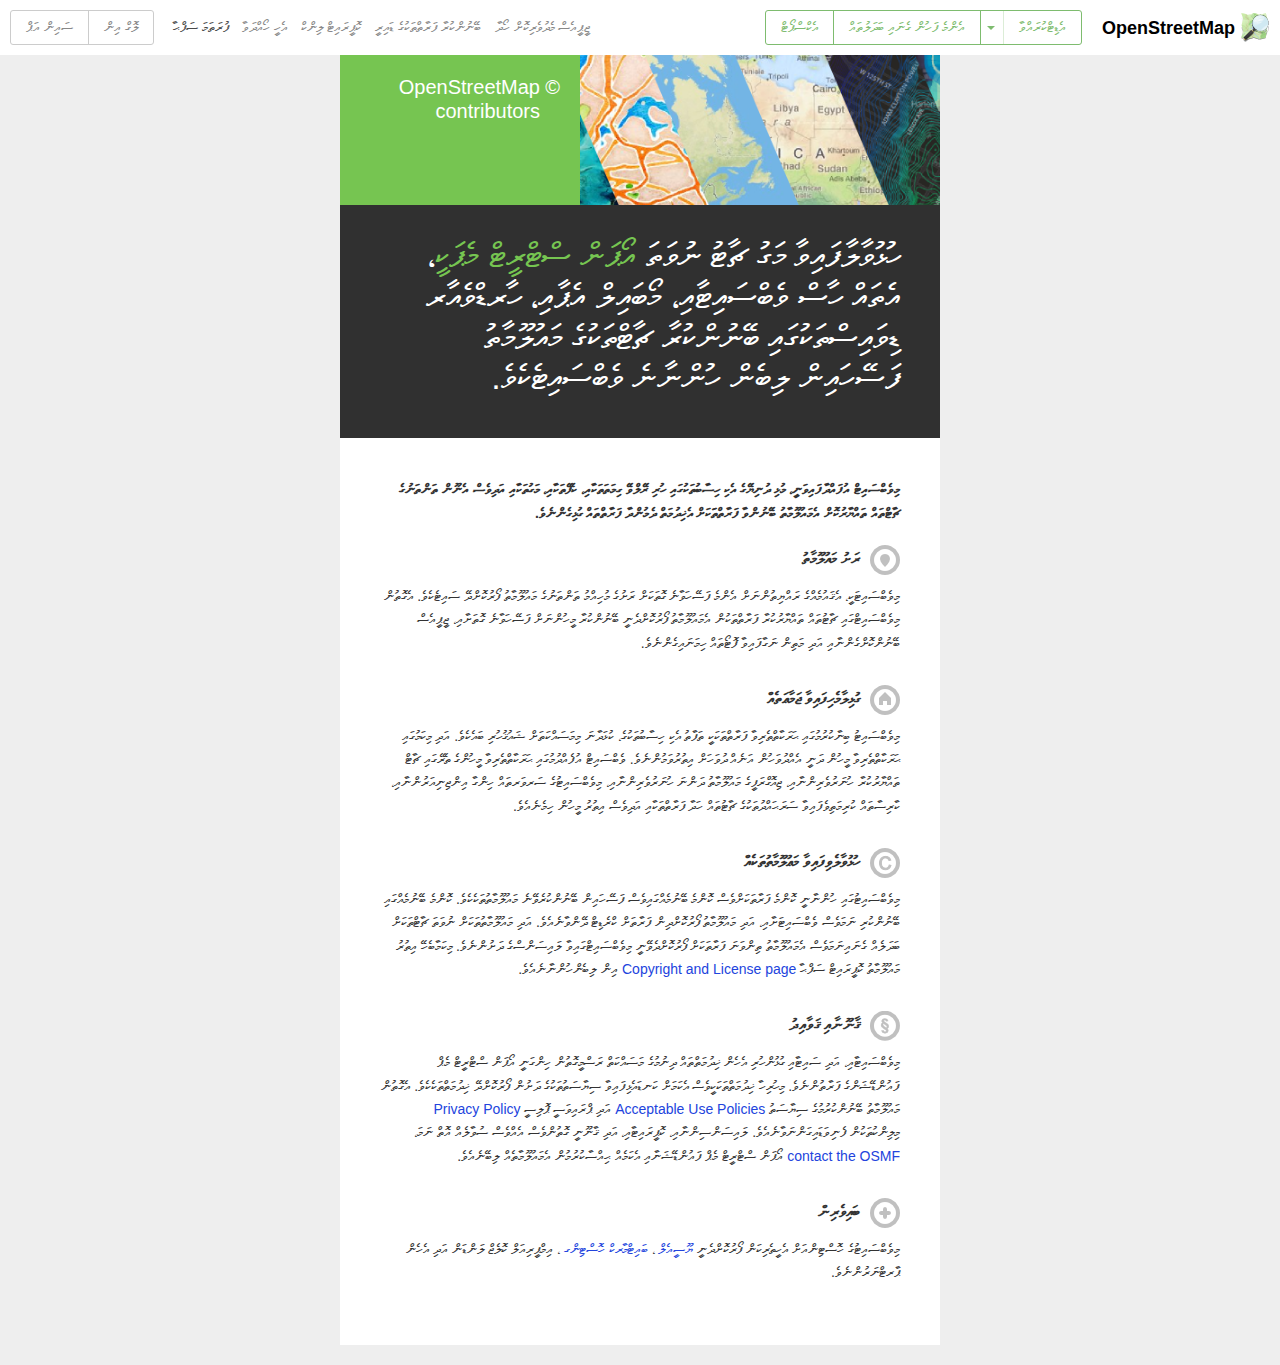
<file: about.html>
<!DOCTYPE html>
<html lang="dv" dir="rtl">
  <head data-locale="dv" data-preferred-editor="id">
  <meta http-equiv="X-UA-Compatible" content="IE=edge"/>
  <meta name="viewport" content="width=device-width, minimum-scale=1.0, maximum-scale=1.0"/>
  <!--[if lt IE 9]><script src="assets/html5shiv-d1295273bbbdfc82f369112016c2ee5e65571d280a767a019ad5e9ac4507a044.js"></script><![endif]-->
  <script src="assets/application-c3070fbc8dbd56a06202821e799cd96c3cff6b3b92151a4c7ce5dd5d4c4db693.js"></script>
  <link rel="stylesheet" media="screen" href="assets/screen-rtl-28ca2d3702ba347b46c8252f8697af317f50633f8427825f28a75c82bf520daf.css" />
  <link rel="stylesheet" media="print" href="assets/print-rtl-f0e982d0ba074e914962563e26dfc48b3d2d9a05e5442932889cec8769cd2eaf.css" />
  <link rel="stylesheet" media="screen, print" href="assets/leaflet-all-3cf6e1ac902ca93d53094af7237f4927f8408602b7d52919238f618701f63e7c.css" />
  <!--[if IE]>
    <link rel="stylesheet" media="screen" href="assets/large-ltr-1cf527cfc2440d0b93cd4bf36e61bd90.css" />
    <link rel="shortcut icon" type="image/x-icon" href="assets/favicon-bf2dfee28b5006e3ea82ef78ae7f42adc1e2024165fbd39cadc9517a7d2bd8bf.ico" />
  <![endif]-->
  <link rel="apple-touch-icon" type="image/png" href="assets/apple-touch-icon-57x57-3fb65f787d95381a1fc1310a03599228f9a2b34615c0bb002510cfcfa3ab7d7b.png" sizes="57x57" />
  <link rel="apple-touch-icon" type="image/png" href="assets/apple-touch-icon-60x60-24d8c222e95e5769237fecb64e3d9396f8087391f4254e807fe5981f445ef9ec.png" sizes="60x60" />
  <link rel="apple-touch-icon" type="image/png" href="assets/apple-touch-icon-72x72-cbcf21a01fc6e7d59ab1d61523f5ec569dc34e6e31e279e17df0ef81000ff20e.png" sizes="72x72" />
  <link rel="apple-touch-icon" type="image/png" href="assets/apple-touch-icon-76x76-763efbc4c5186950149f5bfd214ca47153ef55b86f43c6c28dbd1b9645308c6e.png" sizes="76x76" />
  <link rel="apple-touch-icon" type="image/png" href="assets/apple-touch-icon-114x114-d63eb634fffcf58470b207260ca4680e74f5601786c3f3acf5242a7d3b0c2428.png" sizes="114x114" />
  <link rel="apple-touch-icon" type="image/png" href="assets/apple-touch-icon-120x120-6b9842ca3d9d3f6c216b27a37e9d1437d405cc63048907db39fce7f790c169e4.png" sizes="120x120" />
  <link rel="apple-touch-icon" type="image/png" href="assets/apple-touch-icon-144x144-4af65b3317dc639c0470834ece0feeae85426717cfaf258f070e9d4631652213.png" sizes="144x144" />
  <link rel="apple-touch-icon" type="image/png" href="assets/apple-touch-icon-152x152-2c9080d0432e558575e840c72c8181676f7e3072c584225341d4b8913fc91a29.png" sizes="152x152" />
  <link rel="apple-touch-icon" type="image/png" href="assets/apple-touch-icon-180x180-d259f523a4a6fedd1eceb58a9ae89ca567c4898fb084954e2028a7a72f5e76b5.png" sizes="180x180" />
  <link rel="icon" type="image/png" href="assets/favicon-32x32-36d06d8a01933075bc7093c9631cffd02d49b03b659f767340f256bb6839d990.png" sizes="32x32" />
  <link rel="icon" type="image/png" href="assets/favicon-194x194-d344a6bd2033108770b5ab4f8ac939d296872baee00278e5b2bc87e150c9be61.png" sizes="194x194" />
  <link rel="icon" type="image/png" href="assets/favicon-96x96-538aa7e9e2315beabc6b074c4d7688602fe2b39ecd6e80f5e55f92c2be21744a.png" sizes="96x96" />
  <link rel="icon" type="image/png" href="assets/android-chrome-192x192-1d10acc5e9ee8558d223e434537a58ec30414cc2bd86562b8c30f77d72df845e.png" sizes="192x192" />
  <link rel="icon" type="image/png" href="assets/favicon-16x16-b5e4abe84fb615809252921d52099ede3236d1b7112ea86065a8e37e421c610b.png" sizes="16x16" />
  <link rel="mask-icon" href="/tag-icon.svg" color="#7ebc6f" />
  <link rel="manifest" href="assets/manifest-66ee8c38f7aa3fcb7c528e518ccc67d1d61c0dabd004359b2fc01f463d4340f9.json" />
  <meta name="msapplication-config" content="assets/browserconfig-452fba6260105b79bf7c858b07d05d84afcbfd713b17bb800e3f8328dfdab78e.xml" />
  <meta name="msapplication-TileColor" content="#00a300" />
  <meta name="msapplication-TileImage" content="assets/mstile-144x144-7ca1379c629c16f810daaf2a6cc1945eb92f771fcd6ba14dac02a2fd6bf1f45c.png" />
  <meta name="theme-color" content="#ffffff" />
  <link href="https://www.openstreetmap.org/about" rel="canonical" />
  <link rel="publisher" href="https://plus.google.com/111953119785824514010" />
  <link rel="search" type="application/opensearchdescription+xml" title="OpenStreetMap Search" href="assets/osm-0aa4c48d8b5195b33e6e63fe57ac81e9c3d19fcf98e0f09a3f67a83456b9a6b4.xml" />
  <meta name="description" content="OpenStreetMap is the free wiki world map." />
  <meta property="og:site_name" content="OpenStreetMap" /><meta property="og:title" content="OpenStreetMap" /><meta property="og:type" content="website" /><meta property="og:image" content="http://www.openstreetmap.org/assets/osm_logo_256-835a859acf0d378e1d14e88b15e7b4b95211ccd41a2c061b1629cfbbb8deb697.png" /><meta property="og:image:secure_url" content="http://www.openstreetmap.org/assets/osm_logo_256-835a859acf0d378e1d14e88b15e7b4b95211ccd41a2c061b1629cfbbb8deb697.png" /><meta property="og:url" content="http://www.openstreetmap.org/about" /><meta property="og:description" content="OpenStreetMap is a map of the world, created by people like you and free to use under an open license." />
  <style type="text/css">.hidden { display: none !important }.hide_unless_logged_in { display: none !important }.hide_unless_administrator { display: none !important }.hide_unless_moderator { display: none !important }</style>


  <meta name="csrf-param" content="authenticity_token" />
<meta name="csrf-token" content="kgNHCr9kUtca3VANAFXaglmnosJvfDkUYBqm6X6uuHGnrsh464yOBqsHbZywt+gjUDbd737uH2QdelLUO/+OyA==" />
  <title>OpenStreetMap</title>
</head>
  <body class="site site-about">
    <header class="closed">
  <h1>
    <a href="/" class="geolink">
      <picture>
        <source srcset="assets/osm_logo-f13314123f336d32682fddc79f2a5f0dedc894c637decede98a41587340dad19.svg" type="image/svg+xml"></source>
        <img srcset="assets/osm_logo-f13314123f336d32682fddc79f2a5f0dedc894c637decede98a41587340dad19.svg" alt="OpenStreetMap logo" class="logo" src="assets/osm_logo-0e19527a1cc9fdf566c217d6e1863d88cac7bb743914792dea5d8db813501ad6.png" />
      </picture>
      OpenStreetMap
    </a>
  </h1>
  <a href="#" id="menu-icon"></a>
  <nav class='primary'>

    <ul>
      <li id="edit_tab" class="dropdown ">
        <a class="tab geolink editlink" id="editanchor" data-editor="id" href="/edit">އެޑިޓްކުރައްވާ</a><a class='dropdown-toggle' data-toggle='dropdown' href='#'><b class="caret"></b></a>
        <ul class='dropdown-menu'>
            <li>
              <a data-editor="id" class="geolink editlink" href="/edit?editor=id">Edit with iD (in-browser editor)</a>
            </li>
            <li>
              <a data-editor="potlatch2" class="geolink editlink" href="/edit?editor=potlatch2">Edit with Potlatch 2 (in-browser editor)</a>
            </li>
            <li>
              <a data-editor="remote" class="geolink editlink" href="/edit?editor=remote">Edit with Remote Control (JOSM or Merkaartor)</a>
            </li>
        </ul>
      </li>
      <li id="history_tab" class="">
        <a class="tab geolink" href="/history">އެންމެ ފަހުން ގެނައި ބަދަލުތައް</a>
      </li>
      <li id="export_tab" class="">
        <a class="tab geolink" href="/export">
އެކްސްޕޯޓް
</a>
      </li>
    </ul>
  </nav>
  <nav class='secondary'>
    <ul>
      <li class="compact-hide "><a href="/traces">
ޖީޕީއެސް މެދުވެރިކޮށް ހޯދާ
</a></li>
      <li class="compact-hide "><a href="/diary">
ބޭނުންކުރާ ފަރާތްތަކުގެ ޑައިރީ
</a></li>
      <li class="compact-hide "><a href="/copyright">
ކޮޕީރައިޓް ލިންކް
</a></li>
      <li class="compact-hide "><a href="/help">
އެހީ ހޯއްދަވާ
</a></li>
      <li class="compact-hide current"><a href="/about">
ފުރަތަމަ ސަފްޙާ
</a></li>
      <li id="compact-secondary-nav" class="dropdown">
        <a class="dropdown-toggle" data-toggle="dropdown" href="#">More <b class="caret"></b></a>
        <ul class="dropdown-menu">
          <li class=""><a href="/traces">
ޖީޕީއެސް މެދުވެރިކޮށް ހޯދާ
</a></li>
          <li class=""><a href="/diary">
ބޭނުންކުރާ ފަރާތްތަކުގެ ޑައިރީ
</a></li>
          <li class=""><a href="/copyright">
ކޮޕީރައިޓް ލިންކް
</a></li>
          <li class=""><a href="/help">
އެހީ ހޯއްދަވާ
</a></li>
          <li class="current"><a href="/about">
ފުރަތަމަ ސަފްޙާ
</a></li>
        </ul>
      </li>
    </ul>
      <ul class="user-menu clearfix">
        <li><a href="/login?referer=%2Fabout">
ލޮގް އިން
</a></li>
        <li><a href="/user/new">
ސައިން އަޕް</a></li>
      </ul>
  </nav>
</header>

    <div id="content" class="">



    <div class="content-body">
      <div class="content-inner">
        <div class='attr'>
  <div class='byosm'>
    <span>&copy;</span>OpenStreetMap<br>contributors
  </div>

  <div class='user-image'></div>

  <h1>
ހުޅުވާލާފައިވާ މަގު ޗާޓު ނުވަތަ <span class='user-name'>އޯޕަން ސްޓްރީޓް މެޕަކީ</span>، އެތައް ހާސް ވެބްސައިޓާއި، މޯބައިލް އެޕާއި، ހާރޑްވެއާރ ޑިވައިސްތަކުގައި ބޭނުންކުރާ ޗާޓްތަކުގެ މައުލޫމާތު ފަސޭހައިން ލިބެން ހުންނާނެ ވެބްސައިޓެކެވެ. 
  </h1>
</div>

<div class='text'>
  <div class='section'>
     <p><strong> މިވެބްސައިޓް އުފައްދާފައިވަނީ، މުޅި ދުނިޔޭގެ އެކި ހިސާބުތަކުގައި ހުރި ރޭލްވޭ ގިމަތަތަކާއި، ކެފޭތަކާއި، މަގުތަކާއި އަދިވެސް އެނޫން ތަންތަނުގެ ޗާޓްތައް ތައްޔާރުކޮށް އެމައުލޫމާތު ބޭނުންވާ ފަރާތްތަަކަށް އެޚިދުމަތް ދެމުންދާ ފަރާތްތައް ގުޅިގެންނެވެ.</strong></p>
    
    <h2><div class='icon local'></div>ރަށު މައުލޫމާތު</h2>
    <p>މިވެބްސައިޓަކީ، އެޤައުމެއްގެ ރައްޔިތުންނަށް އެންމެ ފަސޭހަވާނެ ގޮތަކަށް ރަށުގެ މުހިއްމު  ތަންތަނުގެ މައުލޫމާތު ފޯރުކޮށްދޭ ސައިޓެކެވެ. އެގޮތުން މިވެބްސައިޓްގައި ޗާޓުތައް ތައްޔާރުކުރާ ފަރާތްތަކުން އެމައުލޫމާތު ފޯރުކޮށްދެނީ ބޭނުންކުރާ މީހުންނަށް ފަސޭހަވާނެ ގޮތަށާއި، ޖީޕީއެސް ބޭނުންކޮށްގެންނާއި އަދި މަތިން ނަގާފައިވާ ފޮޓޯތައް ހިމަނައިގެންނެވެ.
</p>
  </div>

  <div class='section'>
    <h2><div class='icon community'></div>ގުޅިލާމެހިފައިވާ ޖަމާޢަތެއް</h2>
    <p>މިވެބްސައިޓު ބިނާކުރުމުގައި ޙަރަކާތްތެރިވާ ފަރާތްތަކަކީ ތަފާތު އެކި ހިސާބުތަކުގެ، ކުޅަދާނަ މިމަސައްކަތަށް ޝައުޤުހުރި ބައެކެވެ. އަދި މިކަމުގައި ޙަރަކާތްތެރިވާ މީހުން ދަނީ އެއްދުވަހުން އަނެއް ދުވަހަށް އިތުރުވަމުންނެވެ. ވެބްސައިޓް އުފެއްދުމުގައި ޙަރަކާތްތެރިވާ މީހުންގެ ތެރޭގައި ޗާޓް ތައްޔާރުކުރާ ހުނަރުވެރިންނާއި، ޖިއޮގްރަފީގެ މައުލޫމާތު ދަންނަ ހުނަރުވެރިންނާއި، މިވެބްސައިޓުގެ ސަރވަރތައް ހިންގާ އިންޖިނިއަރުންނާއި، ކާރިސާތައް ކުރިމަތިވެފައިވާ ސަރަޙައްދުތަކުގެ ޗާޓުތައް ހަދާ ފަރާތްތަކާއި އަދިވެސް އިތުރު މީހުން ހިމެނެއެވެ.</p>
  </div>

  <div class='section' id='open-data'>
    <h2><div class='icon open'></div>ހުޅުވާލެވިފައިވާ މަޢުލޫމާތުތަކެއް</h2>
    <p>މިވެބްސައިޓުގައި ހުންނާނީ ކޮންމެ ފަރާތަކަށްވެސް ކޮންމެ ބޭނުމެއްގައިވެސް ފަސޭހައިން ބޭނުންކުރެވޭނެ މައުލޫމާތުތަކެކެވެ. ކޮންމެ ބޭނުމެއްގައި ބޭނުންކުރި ނަމަވެސް ވެބްސައިޓަށާއި، އަދި މައުލޫމާތު ފޯރުކޮށްދިން ފަރާތަށް ކްރެޑިޓް ދޭންވާނެއެވެ. އަދި މައުލޫމާތުތަކަށް ނުވަތަ ޗާޓްތަކަށް ބަދަލެއް ގެނައިނަމަވެސް އެމައުލޫމާތު ތިންވަނަ ފަރާތަކަށް ފޯރުކޮށްދެވޭނީ މިވެބްސައިޓްގައިވާ ލައިސަންސްގެ ދަށުންނެވެ. މިކަމާބެހޭ އިތުރު މައުލޫމާތު ކޮޕީރައިޓް ސަފްޙާ
      <a href='http://www.openstreetmap.org/copyright'>Copyright and License page</a> އިން ލިބެންހުންނާނެއެވެ.
    </p>
  </div>

  <div class='section' id='legal'>
    <h2><div class='icon legal'></div>ޤާނޫނާއި ޤަވާއިދު</h2>
    <p>މިވެބްސައިޓާއި، އަދި ސައިޓާއި ގުޅުންހުރި އެހެން ޚިދުމަތްތައް ދިނުމުގެ މަސައްކަތް ރަސްމީގޮތުން ހިންގަނީ އޯޕަން ސްޓްރީޓް މެޕް ފައުންޑޭޝަންގެ ފަރާތުންނެވެ. މިހުރިހާ ޚިދުމަތްތަކަކީވެސް އެކަމަށް ކަނޑައެޅިފައިވާ ސިޔާސަތުތަކުގެ ދަށުން ފޯރުކޮށްދޭ ޚިދުމަތްތަކެކެވެ. އެގޮތުން މައުލޫމާތު ބޭނުންކުރުމުގެ ސިޔާސަތު <a href='http://wiki.openstreetmap.org/wiki/Acceptable_Use_Policy'>Acceptable Use Policies</a> އަދި ޕްރައިވަސީ ޕޮލިސީ 
    <a href='http://wiki.osmfoundation.org/wiki/Privacy_Policy'>Privacy Policy</a>  މިލިންކުތަކުން ފެނިވަޑައިގަންނަވާނެއެވެ. ލައިސަންސިންނާއި، ކޮޕީރައިޓާއި، އަދި ޤާނޫނީ ގޮތުންވެސް އެއްވެސް ސުވާލެއް އޮތް ނަމަ، 
    <a href='http://osmfoundation.org/Contact'>contact the OSMF</a> އޯޕަން ސްޓްރީޓް މެޕް ފައުންޑޭޝަނާއި އެކަމެއް ޙިއްސާކުރުމުން އެމައުލޫމާތެއް ލިބޭނެއެވެ.</p>
  </div>

  <div class='section' id='partners'>
    <h2><div class='icon partners'></div>ބައިވެރިން</h2>
    <p>މިވެބްސައިޓުގެ ހޮސްޓިންއަށް އެހީތެރިކަން ފޯރުކޮށްދެނީ 
<a href='http://www.ucl.ac.uk/'>ޔޫސީއެލް</a>
، <a href='http://www.bytemark.co.uk/'>ބައިޓްމާރކް ހޮސްޓިންގ</a>
، އިމްޕީރިއަލް ކޮލެޖް ލަންޑަން އަދި އެހެން ޕާރޓްނަރުންނެވެ.
    </p>
  </div>
</div>

      </div>
    </div>
</div>

    <noscript><p><img src="http://piwik.openstreetmap.org/piwik.php?idsite=1" class="piwik" alt="" /></p></noscript>
  </body>
</html>
</file>
<file: assets/screen-rtl-28ca2d3702ba347b46c8252f8697af317f50633f8427825f28a75c82bf520daf.css>
html,body,ul,ol,li,form,fieldset,legend,h1,h2,h3,h4,h5,h6,p,input{margin:0;padding:0;border:0;font-size:100%}fieldset,img{border:0}legend{color:#000}sup{vertical-align:super;font-size:smaller}sub{vertical-align:sub;font-size:smaller}table{border-collapse:collapse;border-spacing:0}li{list-style:none}input,select,textarea,body{font:14px/20px "Helvetica Neue",Arial,sans-serif}abbr,acronym{border-bottom:.1em dotted;cursor:help}strong{font-weight:bold}.clearfix:before,.clearfix:after{content:" ";display:table}.clearfix:after{clear:both}.col0{float:right;width:04.1666%}.col1{float:right;width:08.3333%}.col2{float:right;width:16.6666%}.col3{float:right;width:25.0000%}.col4{float:right;width:33.3333%}.col5{float:right;width:41.6666%}.col6{float:right;width:50.0000%}.col7{float:right;width:58.3333%}.col8{float:right;width:66.6666%}.col9{float:right;width:75.0000%}.col10{float:right;width:83.3333%}.col11{float:right;width:91.6666%}.col12{width:100%}.margin0{margin-right:04.1666%}.margin1{margin-right:08.3333%}.margin2{margin-right:16.6666%}.margin3{margin-right:25.0000%}.margin4{margin-right:33.3333%}.margin5{margin-right:41.6666%}.margin6{margin-right:50.0000%}.margin7{margin-right:58.3333%}.margin8{margin-right:66.6666%}.margin9{margin-right:75.0000%}.margin10{margin-right:83.3333%}.margin11{margin-right:91.6666%}.margin12{margin-right:100.0000%}.fillL{background-color:white}*{-webkit-box-sizing:border-box;box-sizing:border-box}body{font-family:'Helvetica Neue',Arial,sans-serif;font-size:14px;line-height:1.6666;color:#222;background-color:#fff;margin:0px;padding:0px;text-align:right;height:100%}h1,h2,h3{font-weight:600;line-height:1.2}h4,h5{font-weight:500}h1{font-size:18px}h2,h3{font-size:16px}p>img{width:auto;max-width:100%}small,aside{font-size:12px}#container{position:relative}.column-1{width:50%;margin:0 0 10px 0}.small_icon{vertical-align:middle;margin-left:5px}.red{color:red}.piwik{border:0}.icon{display:inline-block;vertical-align:top;width:20px;height:20px;background:transparent url(sprite-279ae74105c01d294d6ca1931858679bb53b8b6516b2aa6b8254dd756ba42ed3.png) no-repeat 0 0;background-image:url(https://georeactor.github.io/osm-maldives/assets/sprite-bc60401ba96053e0ff4d060aea345109e7341128f722a38ebc4fef63f1b89e42.svg);text-indent:-9999px;overflow:hidden}.icon.search{background-position:0 0}.icon.donate{background-position:-20px 0}.icon.zoomin{background-position:-40px 0}.icon.zoomout{background-position:-60px 0}.icon.geolocate{background-position:-80px 0}.active .icon.geolocate{background-position:-80px -20px}.icon.layers{background-position:-100px 0}.icon.key{background-position:-120px 0}.icon.share{background-position:-140px 0}.icon.clipboard{background-position:-160px 0}.icon.link{background-position:-180px 0}.icon.close{background-position:-200px 0}.close-wrap:hover .icon.close,.icon.close:hover{background-position:-200px -20px}.icon.check{background-position:-220px 0}.icon.note{background-position:-240px 0}.icon.note.grey{background-position:-240px -20px}.icon.query{background-position:-260px 0}a{color:#24d;text-decoration:none;-webkit-appearance:none;outline:0}a:hover{text-decoration:underline}hr{border:none;background-color:#ccc;color:#ccc;height:1px}table{width:100%;margin-bottom:20px}table th,table td{text-align:right;padding:5px;line-height:20px}table th{font-weight:600;vertical-align:top}table td{vertical-align:middle}.deemphasize{color:#999}.deemphasize a{color:#7092FF}#menu-icon{display:none !important;float:left;background:url(menu-icon-ba3407aa1c5ff7b2153008abeb7f8789165716ecc0195a606d4569d0e8e0b716.png) no-repeat;background-size:30px 30px;display:block;width:30px;height:30px;margin:14px 0 0 10px;opacity:0.6}header{height:55px;position:relative;z-index:1001;font-size:14px}header h1,header nav,header nav>ul,header nav>ul>li,header .dropdown{display:inline-block}header>*{height:100%;padding:10px}header h1,header nav.primary{float:right}header a,header a:hover{text-decoration:none}header img.logo{width:30px;height:30px;margin-top:-2px;vertical-align:middle}header h1{margin:0;padding-top:15px}header h1 a{color:#000}nav.primary>ul{border:1px solid #7ebc6f;border-radius:3px}nav.primary>ul>li{border-left:1px solid #7ebc6f;float:right}nav.primary>ul>li:last-child{border-left:0}nav.primary>ul>li>a:hover{background:#dcedd7}nav.primary>ul>li.current>a:hover{background:#7ebc6f}nav.primary>ul>li.disabled>a:hover{background:#f4faf3}nav.primary>ul>li.dropdown>a.tab{border-left:1px solid #dcedd7}nav.primary>ul>li.dropdown.current>a.tab{border-left:1px solid #9dcc92}nav.primary a.tab,nav.primary .dropdown-toggle{display:inline-block;font-weight:500;color:#7ebc6f;padding:5px 15px}nav.primary .dropdown-toggle{padding:5px 6px}nav.primary .caret{border-top-color:#7ebc6f;margin-top:10px}nav.primary .disabled a{color:#ccc;cursor:default}nav.primary .disabled a .caret{border-top-color:#ccc}nav.primary>ul li.current{background-color:#7ebc6f}nav.primary>ul li.current .tab{color:#fff}nav.primary>ul li.current .caret{border-top-color:#fff}nav.secondary{position:absolute;left:0}nav.secondary>ul{vertical-align:middle}nav.secondary>ul a,nav.secondary>ul .dropdown-toggle{display:inline-block;text-decoration:none;color:#888;padding:5px}nav.secondary>ul a:hover,nav.secondary>ul .dropdown-toggle:hover{color:#484848}nav.secondary>ul li.current a{color:#484848}nav.secondary .user-menu{border:1px solid #CCC;border-radius:3px;margin-right:10px}nav.secondary .user-menu>li{border-left:1px solid #CCC;float:right}nav.secondary .user-menu>li:last-child{border-left:0}nav.secondary .user-menu>li:last-child>a{border-radius:3px 0 0 3px}nav.secondary .user-menu>li:first-child>a{border-radius:0 3px 3px 0}nav.secondary .user-menu>li:hover a{background:#d5d5d5}nav.secondary .user-menu a{padding:5px 15px}nav.secondary .user-menu.logged-in>a{padding:0}nav.secondary .user-menu.logged-in>a>.user-button{line-height:1.8;padding:5px 6px 3px 10px;display:inline-block;color:#888}nav.secondary .user-menu.logged-in>a:hover>.user-button{color:#7b7b7b}nav.secondary .caret{border-top-color:#CCC;margin-top:9px}nav.secondary img.user_thumbnail_tiny{border:0;vertical-align:top;margin-top:0px;margin:4px 4px 0 0;border-radius:2px}nav.secondary #inboxanchor{display:inline-block;vertical-align:top;height:25px;margin:3px 3px 3px 0;background-color:#e6e6e6;line-height:20px;border-radius:2}nav.secondary .dropdown-menu{right:auto;left:-1px;border-radius:0 3px 3px 3px}nav.secondary .dropdown-menu .count-number{float:left;padding:0 5px;margin:0}#compact-secondary-nav{display:none}#compact-secondary-nav ul li a{width:100%;color:#333}#compact-secondary-nav ul li a:hover{color:#fff}body.compact #compact-secondary-nav{display:inline-block}body.compact .compact-hide{display:none}.count-number{padding:2px 5px;border-radius:2px;background:#dcedd7;margin:0 2px;font-size:11px;color:#333}#noscript{z-index:20000000;margin-right:400px;margin-top:50px}.leaflet-control .control-button{display:block;height:40px;width:40px;background-color:#333;background-color:rgba(0,0,0,0.6);border-radius:0 4px 4px 0;margin-bottom:10px;outline:none}.leaflet-control .control-button:hover{background-color:black}.leaflet-control .control-button.disabled,.leaflet-control .control-button.leaflet-disabled{background-color:#333;background-color:rgba(0,0,0,0.5);cursor:default}.leaflet-control .control-button.active{background-color:#9ed485}.leaflet-control .control-button .icon{margin:10px}.leaflet-control .zoomin,.control-layers .control-button{margin-bottom:0px;border-radius:0 4px 0 0}.leaflet-control .zoomout,.control-key .control-button{margin-bottom:0;border-radius:0}.control-locate .control-button,.control-share .control-button{border-radius:0 0 4px 0}.map-layout #content{overflow:hidden;position:absolute;top:55px;bottom:0;width:100%}.map-layout #sidebar,.map-layout #map{position:relative;height:100%;overflow-x:hidden;overflow-y:auto}.map-layout #sidebar{float:right;width:350px;background:#fff;font-size:12px}.map-layout #sidebar #sidebar_loader{display:none}.map-layout #sidebar>div{position:relative;float:right;clear:both;width:100%}.map-layout #sidebar h2{padding:20px 20px 10px}.map-layout #sidebar h3,.map-layout #sidebar h4{margin-top:20px;margin-bottom:10px;font-size:13px}.map-layout #sidebar .close-wrap{cursor:pointer;position:absolute;top:0;left:0;width:60px;height:60px}.map-layout #sidebar .close-wrap .icon.close{pointer-events:none;position:absolute;left:20px;top:20px}.map-layout #sidebar .icon.close{float:left;cursor:pointer}.map-layout #sidebar .flash{padding:15px}.map-layout #sidebar .flash picture{margin-left:-25px}.map-layout #sidebar .flash div.message{margin-right:30px}.map-layout .overlay-sidebar #sidebar{position:absolute;z-index:1000;height:auto;overflow:hidden}.map-layout .overlay-sidebar #sidebar #banner,.map-layout .overlay-sidebar #sidebar .welcome{display:block}.map-layout .overlay-sidebar #sidebar #sidebar_content{display:none}.map-layout .welcome{display:none;padding-bottom:5px}.map-layout .welcome p{padding:10px 20px 20px;font-size:110%;font-weight:300}.map-layout .welcome .button{width:50%;float:right;margin:0;border-radius:0;font-weight:normal;padding:.6em}.map-layout .welcome .button.learn-more{border-left:1px solid #fff}.map-layout #banner{display:none}.map-layout #banner img{display:block;width:350px}.map-layout #map{height:100%;overflow:hidden}.map-layout #map.query-active{cursor:help}.map-layout #map.query-disabled{cursor:not-allowed}.map-layout #map .leaflet-marker-draggable{cursor:move}.map-layout #map-ui{display:none;position:relative;float:left;width:250px;height:100%;background:white;overflow:auto}.map-layout #map-ui .section{border-bottom:1px solid #DDD;padding:10px 20px}.map-layout #map-ui a.close-button{float:left;padding:5px;font-size:20px;line-height:10px;color:#222;border:1px solid #ddd}.map-layout #map-ui .tooltip{opacity:1;border:1px solid #ccc}.map-layout #map-ui .tooltip .tooltip-arrow{border-top-color:#ccc}.layers-ui li:last-child,.share-ui li:last-child{margin-bottom:0}.layers-ui .base-layers .leaflet-container{width:100%;height:50px;cursor:pointer}.layers-ui .base-layers li{overflow:hidden;border-radius:3px;border:2px solid #fff;margin-bottom:8px;position:relative;-webkit-transition:border-color 0.08s ease-in;transition:border-color 0.08s ease-in}.layers-ui .base-layers li label{position:absolute;top:0;right:0;padding:2px 6px;border-bottom-right-radius:3px;cursor:pointer;font-weight:600;font-size:16px;text-stroke:2px #fff;background:rgba(255,255,255,0.9);z-index:1000}.layers-ui .base-layers li label input[type="radio"]{display:none}.layers-ui .base-layers li.active{border-color:#60a94f}.layers-ui .base-layers li:hover{border-color:#CCC}.layers-ui .base-layers li:hover.active{border-color:#4d863f}.layers-ui .overlay-layers p{font-size:13px;margin-bottom:8px}.layers-ui .overlay-layers li.disabled{color:#999}.share-ui .share-tabs{margin-bottom:10px}.share-ui .share-tabs a{color:#fff;text-decoration:none;background-color:#B8C5F0;padding:5px 10px;border-left:1px solid #fff}.share-ui .share-tabs a:first-child{border-left:1px solid #fff;border-radius:0 4px 4px 0}.share-ui .share-tabs a:last-child{border-radius:4px 0 0 4px}.share-ui .share-tabs a.active{background-color:#7092FF}.share-ui .share-tab{display:none}.share-ui .share-link input[type=text],.share-ui .share-link textarea{width:100%;font-family:monospace;font-size:small;line-height:1.3}.share-ui .share-image label{margin-left:10px}.share-ui #embed_html{resize:vertical}.share-ui #mapnik_scale{width:100px}.leaflet-top{top:10px !important}.leaflet-top .leaflet-control{margin-left:0px !important;margin-top:0px !important}.leaflet-popup-scrolled{padding-left:20px;border-bottom:0px !important;border-top:0px !important}.leaflet-popup-content-wrapper{border-radius:!important 4px}#attribution{display:none}#attribution table{width:100%}.attribution_license,.attribution_project{text-align:right}.attribution_notice{text-align:center}.donate-attr{color:#60a94f !important}.sidebar_heading{position:relative;padding:10px 20px}.sidebar_heading>.close{float:left;margin-top:2px;cursor:pointer}#browse_status p{padding:20px}#browse_status input{display:block;margin-right:auto;margin-left:auto}#sidebar #sidebar_loader,#sidebar .search_more{width:100%;margin:20px auto}#sidebar .loader,#sidebar .load_more{text-align:center;margin:auto;width:40px;display:block}header .search_forms,.directions_form{display:none}.search_form,.directions_form{position:relative;padding:10px;background-color:#EEE}.search_form .query_wrapper,.directions_form .query_wrapper{position:relative;overflow:hidden;border-radius:0 2px 2px 0}.search_form input[type=text],.directions_form input[type=text]{width:100%;height:30px;-webkit-transition:300ms linear;transition:300ms linear}.search_form input[type=text].overflow,.directions_form input[type=text].overflow{border-left:none}.search_form input:focus,.directions_form input:focus{outline:none;-webkit-box-shadow:0px 0px 7px #9ED485;box-shadow:0px 0px 7px #9ED485}.search_form input[type=submit].float,.directions_form input[type=submit].float{float:left;width:auto;min-width:0;border-radius:2px 0 0 2px}.search_form select,.directions_form select{padding:0.3em 0}.search_form .query_options,.directions_form .query_options{text-align:left;font-size:10px;color:#7092FF}.search_form .describe_location,.directions_form .describe_location{position:absolute;top:6px;left:6px;font-size:10px;color:#7092FF}.search_form .switch_link,.directions_form .switch_link{float:left;width:auto;min-width:0;margin-right:6px}.search_form img.button,.directions_form img.button{display:block}.search_form span.force_width,.directions_form span.force_width{width:100%;padding-left:25px;display:block}.search_form select.routing_engines,.directions_form select.routing_engines{min-height:30px;margin:0px 25px 5px 0px}.search_form input.routing_go,.directions_form input.routing_go{min-width:100px;float:left}.search_form div.header,.directions_form div.header{width:100%;height:30px}.search_form div.line,.directions_form div.line{width:100%;margin:0px 0px 5px 0px}.search_form div.loader_copy,.directions_form div.loader_copy{display:none}.search_form div.loader_copy img,.directions_form div.loader_copy img{vertical-align:middle}#mapkey .mapkey-table-key img{display:block;margin-right:auto;margin-left:auto}#mapkey td{padding:0 5px 5px 5px}.search_results_entry ul li{border-bottom:1px solid #EEE;cursor:pointer}.search_results_entry ul li:first-child{border-top:1px solid #EEE}.search_results_entry ul li.selected{background:#FFFFC0}.search_results_entry .search_details{display:block;float:left;text-align:left;margin-top:0.2em;margin-right:0.5em}.search_results_error{color:#f00;padding:10px 20px}#sidebar_content>table{padding:5px 15px 10px 20px;width:100%;border-collapse:separate}div.direction{background-image:url(routing-sprite-f9742d791aed061328952dc24d8eb5af13ef3db223b952a898a456f3b9baf03a.png);width:20px;height:20px;background-repeat:no-repeat}div.direction.i0{background-position: 0px 0px}div.direction.i1{background-position:-20px 0px}div.direction.i2{background-position:-40px 0px}div.direction.i3{background-position:-60px 0px}div.direction.i4{background-position:-80px 0px}div.direction.i5{background-position:-100px 0px}div.direction.i6{background-position:-120px 0px}div.direction.i7{background-position:-140px 0px}div.direction.i8{background-position:-160px 0px}div.direction.i9{background-position:-180px 0px}div.direction.i10{background-position:-200px 0px}div.direction.i11{background-position:-220px 0px}div.direction.i12{background-position:-240px 0px}div.direction.i13{background-position:-260px 0px}div.direction.i14{background-position:-280px 0px}div.direction.i15{background-position:-300px 0px}div.direction.i16{background-position:-320px 0px}div.direction.i17{background-position:-340px 0px}div.direction.i18{background-position:-360px 0px}div.direction.i19{background-position:-380px 0px}div.direction.i20{background-position:-400px 0px}div.direction.i21{background-position:-420px 0px}div.direction.i22{background-position:-440px 0px}div.direction.i23{background-position:-460px 0px}div.direction.i24{background-position:-480px 0px}div.direction.i25{background-position:-500px 0px}p#routing_summary{padding:0 20px 5px}td.instruction,td.distance{padding-top:4px;padding-bottom:4px;border-bottom:1px solid #DDD}td.distance{color:#BBB;text-align:left;font-size:x-small}tr.turn{cursor:pointer}tr.turn:hover{background:#FFFFC0}.routing_engines,#route_from,#route_to{margin-right:25px}.routing_marker{width:15px;position:absolute;cursor:move}#sidebar_content .browse_details{position:relative;border-bottom:1px solid #EEE}.browse_status{display:none}#sidebar .changesets li{padding:15px 20px;border-bottom:1px solid #ddd;cursor:pointer}#sidebar .changesets li.selected{background:#FFFFC0}#sidebar .changesets h4{margin:0}#sidebar .changesets h4 a{color:#000}#sidebar .changesets .comments{float:left;color:#999}#sidebar .changesets .comments-0{opacity:0.5}#sidebar_content .browse-section{padding:10px 20px;border-bottom:1px solid #ddd}#sidebar_content .browse-section h4:first-child{margin-top:0;word-wrap:break-word}#sidebar_content .browse-section:last-of-type{border-bottom:none}#sidebar_content .paginate{float:left;padding:1px 6px;border:1px solid #eee;border-radius:3px}#sidebar_content .paginate ul{padding-right:20px}#sidebar_content .browse-field{margin-bottom:10px}#sidebar_content .browse-field h4{padding:5px 10px 5px 0;font-size:12px;border:1px solid #CCC;border-radius:4px 4px 0 0;background-color:#F6F6F6}#sidebar_content .browse-field p{padding:7px 10px;font-size:12px;background-color:#FFF;border:1px solid #CCC;border-top:0;border-radius:0 0 4px 4px}#sidebar_content .browse-tag-list{background-color:#F6F6F6;border:1px solid #ddd;border-radius:3px;font-size:12px;table-layout:fixed;border-collapse:separate}#sidebar_content .browse-tag-list th,#sidebar_content .browse-tag-list td{border-bottom:1px solid #ddd}#sidebar_content .browse-tag-list tr:last-child th,#sidebar_content .browse-tag-list tr:last-child td{border-bottom:0}#sidebar_content .browse-tag-list .browse-tag-k,#sidebar_content .browse-tag-list .browse-tag-v{width:50%;padding:6px 10px;word-wrap:break-word;white-space:pre-wrap}#sidebar_content .browse-tag-list .browse-tag-k{font-weight:500;background-color:#F6F6F6}#sidebar_content .browse-tag-list .browse-tag-v{border-right:1px solid #ddd;background-color:#fff}#sidebar_content .warning{margin:10px 0;padding:10px;font-size:90%}#sidebar_content .note-comments li,#sidebar_content .changeset-comments li{margin:10px 0}#sidebar_content .note-comments li p,#sidebar_content .changeset-comments li p{margin-right:10px}#sidebar_content .comments-header{float:right}#sidebar_content .subscribe-buttons{float:right;margin:18px 10px 10px;min-width:80px}#sidebar_content .subscribe-buttons input{font-size:90%;line-height:15px;min-height:20px}#sidebar_content span.action-button:hover{cursor:pointer;text-decoration:underline}#sidebar_content .note-description{overflow:hidden;margin:0 10px 10px 0}#sidebar_content .query-intro p{padding:20px 20px 10px}#sidebar_content .query-results{display:none}#sidebar_content .query-results h3{padding:20px 20px 10px;margin:0}#sidebar_content .query-results ul li{padding:15px 20px;border-bottom:1px solid #ddd}#sidebar_content .query-results ul li.query-result{cursor:pointer}#sidebar_content .query-results ul li.selected{background:#FFFFC0}.export_form{padding:20px}.export_form .export_area_inputs,.export_form .export_button{text-align:center}.export_form .export_area_inputs{margin-bottom:10px}.export_form .export_area_inputs input[type="text"]{width:80px;text-align:center;margin-bottom:5px}.export_form .export_boxy{background:#eee;border:1px solid #ccc;border-radius:3px}.export_form .export_boxy #maxlat{margin-top:-1px}.export_form .export_boxy #minlon{float:right;margin-right:-1px}.export_form .export_boxy #maxlon{float:left;margin-left:-1px}.export_form .export_boxy #minlat{margin-bottom:0}.export_form .export_bound{margin:5px}.export_form .export_button{margin-top:20px;margin-bottom:20px}.export_form dl{padding-right:10px}.export_form dl dd{margin-right:0;margin-bottom:10px}#sidebar_content #routing_credit{text-align:center;padding:0.5em}.site-edit #content{position:absolute;top:55px;bottom:0;width:100%}.site-edit #map{height:100%;overflow:hidden}.content-heading{background:#EEE}.content-heading h1{font-size:22px}.content-body h1,.content-body h2,.content-body h3,.content-body p,.content-body ul,.content-body ol{margin-bottom:20px}.content-body h1,.content-body h2,.content-body h3{margin-top:10px}.content-inner{position:relative;max-width:900px;margin:auto;padding:20px}.user-new .content-body .content-inner,.user-create .content-body .content-inner,.user-terms .content-body .content-inner{padding:0}.user-new .content-body .content-inner .message,.user-create .content-body .content-inner .message,.user-terms .content-body .content-inner .message{margin-top:80px;padding:20px}.user-new .content-heading .content-inner,.user-create .content-heading .content-inner,.user-terms .content-heading .content-inner,.user-confirm .content-heading .content-inner{height:200px}.header-illustration{background-position:0 0;background-repeat:no-repeat;position:absolute;height:200px;width:100%;right:0;bottom:0}.header-illustration.new-user-main{background-image:url(sign-up-illustration-66ab283c683ea8cb7bcea4ad0e3498e39c9ed0e5c6282523c7670b11631e6f4a.png)}.header-illustration.confirm-main{background-image:url(confirm-illustration-858822a5fed2d4024073bdb47f724dffc54eced4e96870999499aa5e29e93cd3.png)}.header-illustration.new-user-terms{background-image:url(terms-illustration-9cc1127a6f85c3492096de11e5e5b283bb26142fbb81657eaf3cf3ebcde39b0c.png)}.header-illustration.new-user-arm{height:110px;width:130px;right:260px;top:160px;background-image:url(sign-up-illustration-arm-bc55d75c66597a96d7108a114677c78451719831859eeae2853e3653a87067c2.png);z-index:100}#content.maximised{top:0;right:0;left:0;bottom:0;border:0;z-index:2000}.content_map{position:relative;width:45%;height:400px;border:1px solid #ccc;margin-bottom:20px;float:left}#trace_list{font-size:10px;border-width:0px;text-align:left}#trace_list .trace_summary{font-size:12px;color:gray}#trace_list .trace_pending{color:red}#trace_list .trace_public{color:green}#trace_list .trace_identifiable{color:green}#trace_list .trace_trackable{color:red}#trace_list .trace_private{color:red}.trace-view .trace_pending{color:red}.trace-view .geo{display:inline}#new_trace input[type=text]{width:50%;width:calc(100% - 150px);max-width:500px}.edit_trace .form-row p{margin-bottom:0px}.edit_trace input[type=text]{width:50%;width:calc(100% - 150px);max-width:500px}#userinformation{min-height:100px}#userinformation .userinformation-inner{float:right}#userinformation h2{margin-top:0}#userinformation .user-description{width:100%;clear:both}#userinformation .deemphasize{margin:0}.admin-user-info small{margin-bottom:10px;display:inline;margin-left:20px}.activity-block{clear:right;border-bottom:1px solid #ccc;padding-bottom:20px;float:right}.activity-block h3{margin-bottom:10px}.contact-activity{margin-top:20px;width:100%}.activity-details p{margin-right:70px;margin-bottom:0}#friends-container .contact-activity ul{margin-right:70px}.user-view .content-inner{max-width:none}.user-view p#no_home_location{margin:20px}.user-view .user_thumbnail{margin-top:5px;float:right}.content_map .leaflet-popup-content{margin:10px;min-height:50px}.user_popup{min-width:200px}.user_popup p{padding:0 0 5px 0;margin-top:0 0 0 60px;font-size:12px}.user_popup img.user_thumbnail{float:right;margin:0 0 0 10px}#user_list{font-size:10px;width:100%}#user_list tr{vertical-align:middle}#user_list p{margin-top:0px;margin-bottom:0px}#user_list_actions{float:left;margin-top:10px}.diary_post{position:relative;margin-top:10px;padding-top:20px;border-top:1px solid #ccc}.diary_post .post_heading{margin-bottom:20px}.diary_post .post_heading h2{margin-top:0;margin-bottom:10px;font-size:24px}.diary_post img.user_thumbnail{float:right}.diary_post small.deemphasize{float:right;display:block}.content-heading .hide_unless_logged_in{display:inline}.diary_entry #map{position:relative;width:90%;height:400px;border:1px solid #ccc;display:none;margin-bottom:20px}.diary_entry #newcomment{border-top:1px solid #ccc;padding-top:20px;margin-top:10px}.diary_entry .comments{max-width:740px}.diary_entry .diary-comment{margin-top:10px;border-top:1px dashed #ccc;padding-top:10px}.diary_entry .diary-comment:first-child{margin-top:20px;padding-top:20px;border-top:1px solid #ccc}.diary_entry .diary-comment p{margin-bottom:10px}.diary_entry .diary-comment .comment-heading{margin-bottom:0;margin-top:0}.diary_entry-view img.user_thumbnail{float:right}.diary-subscribe-buttons{position:relative;top:-30px;right:130px}#login_auth_buttons{margin-bottom:0}#login_auth_buttons li{float:right;padding:5px 10px}.user-terms .legale{border:1px solid #ccc;padding:20px;margin-bottom:20px;overflow:auto;height:20em}.user-terms .legale li{list-style:inherit}.user-terms .legale ol ol{list-style-type:lower-alpha}.user-terms #decline{background:#B8C5F0}.user-terms #decline:hover{background:#6480de}#accountForm .user_map{position:relative;width:500px;height:400px;border:1px solid #ccc}#accountForm .user_image{margin-bottom:0}#accountForm #user_image{margin-right:20px}#accountForm ul.accountImage-options{margin-right:120px}.nohome .location{display:none}#homerow .message{display:none}.nohome .message{display:inline !important}.content_map.settings_map{width:50%;float:none}.oauth_clients .buttons .oauth-edit{border-radius:0 2px 2px 0}.oauth_clients .buttons .oauth-delete{border-radius:2px 0 0 2px}.oauth-authorize ul{list-style:none}.messages{width:100%;border:1px solid #ddd}.messages input[type="submit"]{margin:auto}.messages tbody tr{border-top:1px solid #ccc}.messages .inbox-row{background:#f8f8ff}.messages .inbox-row-unread{background:#CBEEA7}.messages .right{float:left}.messages tr td,.messages tr th{padding:5px}.messages p:last-child,.messages h2:last-child,.messages h3:last-child,.messages ol:last-child,.messages ul:last-child{margin-bottom:0}.messages tr td{height:30px;border-left:1px solid #EEE}.inbox-row .inbox-mark-read{display:none}.info-line{margin-bottom:20px;padding:5px 0px 4px 0px;border-bottom:1px solid #ccc}.info-line form,.info-line form div{display:inline}.info-line .user_thumbnail_tiny{vertical-align:middle}.inbox-sent{white-space:nowrap}.inbox-mark-unread,.inbox-mark-read,.inbox-delete{width:1%}.inbox-row-unread .inbox-mark-unread{display:none}.message-read .message-buttons{margin-top:20px;margin-bottom:30px;padding-top:20px;border-top:1px solid #EEE}.message-read .buttons .mark-unread-button{border-radius:0}.flash{padding:20px}.flash.error{background-color:#ff7070}.flash.warning{background-color:#ffe0cc}.flash.notice{background-color:#CBEEA7}.flash div.message{display:inline-block;margin-right:10px;vertical-align:middle}.flash div.message p{margin-top:10px;margin-bottom:10px}.flash div.message p:first-child{margin-top:0px}.flash div.message p:last-child{margin-bottom:0px}.formError{display:inline-block;padding:5px 10px;margin-top:5px;border-radius:4px;font-size:12px;color:#fff;background-color:#ff7070}#errorExplanation{width:400px;border:2px solid #ff7070;padding:0 10px;margin-bottom:20px;background-color:#f0f0f0}#errorExplanation h2{margin:0 -10px 10px -10px;padding:5px 15px 5px 5px;font-weight:bold;font-size:12px;background-color:#c00;color:#fff;text-align:right}#errorExplanation p{color:#333;margin-bottom:0px;padding:5px}#errorExplanation ul{padding-right:20px}#errorExplanation ul li{font-size:12px;list-style:disc}.standard-form fieldset{margin-bottom:20px}.standard-form label.standard-label{display:block;margin-bottom:5px;font-size:14px;font-weight:bold;line-height:1.5}.standard-form label.standard-label.secondary{display:inline-block;font-weight:normal}.standard-form .form-help{font-weight:normal}.standard-form .form-column{float:right;margin-left:20px}.standard-form .form-divider{margin-top:20px;padding-top:20px;border-top:1px solid #EEE}.standard-form .horizontal-list .form-row{float:right;padding-left:10px}.standard-form .form-row{margin-bottom:10px}.standard-form .form-list{margin-bottom:0}.standard-form .form-list li{margin-bottom:5px}.standard-form input[type="checkbox"],.standard-form input[type="radio"]{float:right;margin-top:5px}#remember_me_openid{display:block}select{padding:2px}input[type="checkbox"],input[type="radio"]{margin-left:5px}input[type="text"],input[type="email"],input[type="url"],input[type="password"],textarea{color:#222;background-color:#fff;border:1px solid #ccc;padding:2px 5px;margin:0;width:200px}input[type="text"].field_with_errors,input[type="email"].field_with_errors,input[type="url"].field_with_errors,input[type="password"].field_with_errors,textarea.field_with_errors{border:2px solid #ff7070}textarea{padding:5px;width:100%}img.user_image{max-width:100px;max-height:100px;border:1px solid #ccc;margin-bottom:20px;float:right;margin-left:20px}img.user_thumbnail{max-width:50px;max-height:50px;border:1px solid #ccc;margin-left:20px}img.user_thumbnail_tiny{width:auto;height:auto;max-width:25px;max-height:25px;border:1px solid #ccc}abbr.geo{border-bottom:none}.rsssmall{position:relative;top:3px}ul.secondary-actions{font-style:normal;margin-bottom:0;margin-right:0}ul.secondary-actions.pager{display:inline-block;margin-left:60px}ul.secondary-actions>li{display:block;float:right;list-style:none;border-right:1px solid #ccc;padding-right:10px;margin-left:10px}ul.secondary-actions>li:first-child{border-right:0;padding-right:0}ul.secondary-actions>li:last-child{margin-left:0px}div.secondary-actions{padding:10px;text-align:center}.inner22{padding:20px}.inner12{padding:10px 20px}.inner11{padding:10px}.inner20{padding:20px 0}.inner02{padding:0 20px}input[type="button"],input[type="submit"],input[type="reset"],a.button{cursor:pointer;border:0;display:inline-block;padding:5px 10px;min-height:30px;min-width:120px;margin:0 0 10px 0;color:white;background:#7092FF;text-align:center;border-radius:2px}input[type="button"]:hover,input[type="submit"]:hover,input[type="reset"]:hover,a.button:hover{background:#0a44ff;text-decoration:none}input[type="button"].deemphasize,input[type="submit"].deemphasize,input[type="reset"].deemphasize,a.button.deemphasize{background:#B8C5F0}input[type="button"].deemphasize:hover,input[type="submit"].deemphasize:hover,input[type="reset"].deemphasize:hover,a.button.deemphasize:hover{background:#6480de}input[type="button"]:disabled,input[type="submit"]:disabled,input[type="reset"]:disabled,a.button:disabled{background:#EEE}input[type="button"]:disabled:hover,input[type="submit"]:disabled:hover,input[type="reset"]:disabled:hover,a.button:disabled:hover{background:#EEE}input[type="button"]:last-child,input[type="submit"]:last-child,input[type="reset"]:last-child,a.button:last-child{margin-bottom:0}input[type="button"],input[type="submit"],input[type="reset"]{line-height:normal}a.button{line-height:20px}.buttons{min-width:200px}.buttons input[type="submit"],.buttons input[type="button"],.buttons input[type="reset"],.buttons .button,.buttons .button_to{-webkit-box-sizing:border-box;box-sizing:border-box;float:right;border-radius:0;margin:0;min-width:75px;max-width:180px;border-left:1px solid white;text-overflow:ellipsis;white-space:nowrap;overflow:hidden}.buttons input:first-child,.buttons .button:first-child,.buttons .button_to:first-child{border-radius:0 2px 2px 0}.buttons input:last-child,.buttons .button:last-child,.buttons .button_to:last-child{border-radius:2px 0 0 2px;border-left-width:0}.buttons input:only-child,.buttons .button:only-child,.buttons .button_to:only-child,.buttons *[value="Hide"]+input:last-child,.buttons *[value="Hide"]+.button:last-child,.buttons *[value="Hide"]+.button_to:last-child{border-radius:2px;border-left-width:0}.buttons *[value="Hide"]+input:nth-child(3),.buttons *[value="Hide"]+.button:nth-child(3),.buttons *[value="Hide"]+.button_to:nth-child(3){border-radius:2px 0 0 2px;border-left-width:0}.buttons *[value="Hide"]+input:nth-child(2):not(:last-child),.buttons *[value="Hide"]+.button:nth-child(2):not(:last-child),.buttons *[value="Hide"]+.button_to:nth-child(2):not(:last-child){border-radius:0 2px 2px 0;border-left-width:1px}.table0,.item0{background:#f4f4ff}.table1,.item1{background:#fff}.openid_logo{vertical-align:text-bottom;border:0}.richtext h1,.richtext h2,.prose h1,.prose h2{padding-bottom:10px;border-bottom:1px dashed #cccccc;margin-bottom:10px}.richtext h1,.prose h1{font-size:24px}.richtext h2,.prose h2{font-size:18px}.richtext h3,.prose h3{font-size:14px}.richtext code,.prose code{font-size:13px;background:#e8e8e8;padding:2px 3px}.richtext pre,.prose pre{font-size:13px;background:#e8e8e8;padding:2px 3px}.richtext pre code,.prose pre code{padding:0}.richtext img,.prose img{padding:20px;background-color:#f4f4ff;display:block;max-width:100%;margin:auto}.richtext blockquote,.prose blockquote{border-right:20px solid #f4f4ff;padding-right:20px;margin:0;color:#7E7E7E}.richtext ul,.richtext ol,.prose ul,.prose ol{padding-right:20px;margin-bottom:20px;margin-right:20px}.richtext ul li,.prose ul li{list-style:disc}.richtext ol li,.prose ol li{list-style:decimal}.diary_post .richtext{margin-top:20px}.comments .richtext{margin-right:70px;margin-top:0}input.richtext_title[type="text"]{width:50%;width:calc(100% - 235px)}@media only screen and (max-width: 768px){input.richtext_title[type="text"]{width:100%}}.richtext_container{margin-bottom:20px}.richtext_container .richtext_content{width:50%;width:calc(100% - 235px);display:inline-block;vertical-align:top}@media only screen and (max-width: 768px){.richtext_container .richtext_content{width:100%}}.richtext_container .richtext_content .richtext_preview{display:inline-block;padding:20px;background-color:#f4f4ff;overflow-x:auto}.richtext_container .richtext_content .richtext_preview.loading{background-image:url(loading-2369b8cfee23b4c9d10852563071bee00bc9a4e375557e60dff40d4fa3ea9231.gif);background-repeat:no-repeat;background-position:center}.richtext_container .richtext_content .richtext_preview>:first-child{margin-top:0px}.richtext_container .richtext_help{display:inline-block;vertical-align:top;margin-right:15px;background-color:#f8f8ff;padding:10px;width:220px}.richtext_container .richtext_help ul{margin-bottom:0}.richtext_container .richtext_help h4.heading,.richtext_container .richtext_help li{border-bottom:1px solid #ccc;margin-bottom:5px;padding-bottom:5px}.richtext_container .richtext_help li h4,.richtext_container .richtext_help li span,.richtext_container .richtext_help li p{display:inline-block;vertical-align:top;font-size:11px}.richtext_container .richtext_help li h4{width:40%;margin:0}.richtext_container .richtext_help li span,.richtext_container .richtext_help li p{width:50%;margin-right:10px;margin-bottom:5px;white-space:nowrap}.note_list tr.creator{background-color:#eeeeee}.note_list td{padding:3px}.note_list p{margin-bottom:0px}.id-embed{width:100%;height:100%}.dropdown{position:relative}.dropdown-toggle{*margin-bottom:-3px}.dropdown-toggle:active,.open .dropdown-toggle{outline:0}.caret{display:inline-block;width:0;height:0;vertical-align:top;border-top:4px solid #000000;border-left:4px solid transparent;border-right:4px solid transparent;content:""}.dropdown .caret{margin-top:8px;margin-right:2px}.dropdown-menu{position:absolute;top:100%;right:-1px;z-index:1000;display:none;float:right;min-width:160px;padding:5px 0;margin:0;list-style:none;background-color:#ffffff;border:1px solid #ccc;border-radius:3px 0 3px 3px;*border-right-width:2px;*border-bottom-width:2px;-webkit-box-shadow:0 5px 10px rgba(0,0,0,0.2);box-shadow:0 5px 10px rgba(0,0,0,0.2);background-clip:padding-box}.dropdown-menu.pull-right{left:0;right:auto}.dropdown-menu .divider{*width:100%;height:1px;margin:9px 1px;*margin:-5px 0 5px;overflow:hidden;background-color:#e5e5e5;border-bottom:1px solid #ffffff}.dropdown-menu>li>a{display:block;padding:3px 10px;clear:both;font-weight:normal;line-height:20px;color:#333333;white-space:nowrap}.dropdown-menu>li>a:hover,.dropdown-menu>li>a:focus,.dropdown-submenu:hover>a,.dropdown-submenu:focus>a{color:#ffffff;text-decoration:none;background-color:#7ebc6f}.dropdown-menu>.active>a,.dropdown-menu>.active>a:hover,.dropdown-menu>.active>a:focus{color:#ffffff;text-decoration:none;background-color:#7ebc6f;outline:0}.dropdown-menu>.disabled>a,.dropdown-menu>.disabled>a:hover,.dropdown-menu>.disabled>a:focus{color:#999999}.dropdown-menu>.disabled>a:hover,.dropdown-menu>.disabled>a:focus{text-decoration:none;cursor:default;background-color:transparent;background-image:none}.open{*z-index:1000}.open>.dropdown-menu{display:block}.dropdown-backdrop{position:fixed;top:0;left:0;bottom:0;right:0;z-index:990}.site-welcome .center,.site-fixthemap .center{text-align:center}.site-welcome .center .sprite,.site-fixthemap .center .sprite{float:none;margin:auto}.site-welcome .sprite,.site-fixthemap .sprite{background-image:url(welcome-sprite-4f6d0b1cf4fa7f943e7d629ea3e3cb630c0ede807aa250fda984d4902fd848bb.png);background-size:500px 250px;display:block;float:right}.site-welcome .icon-list,.site-fixthemap .icon-list{padding-bottom:20px}.site-welcome .icon-list div,.site-fixthemap .icon-list div{margin-bottom:10px}.site-welcome .icon-list div p,.site-fixthemap .icon-list div p{padding-top:10px}.site-welcome .sprite.small,.site-fixthemap .sprite.small{width:50px;height:50px}.site-welcome .sprite.x,.site-fixthemap .sprite.x{background-position:-50px 0}.site-welcome .sprite.term,.site-fixthemap .sprite.term{margin-left:10px;vertical-align:middle}.site-welcome .sprite.node,.site-fixthemap .sprite.node{background-position:-100px 0}.site-welcome .sprite.way,.site-fixthemap .sprite.way{background-position:-150px 0}.site-welcome .sprite.tag,.site-fixthemap .sprite.tag{background-position:-200px 0}.site-welcome .sprite.editor,.site-fixthemap .sprite.editor{background-position:-250px 0}.site-welcome .sprite.question,.site-fixthemap .sprite.question{background-position:-300px 0}.site-welcome .sprite.rules,.site-fixthemap .sprite.rules{background-position:-350px 0}.site-welcome .start-mapping,.site-fixthemap .start-mapping{margin:auto;cursor:pointer;border:none;padding:20px 40px;font-size:30px;text-decoration:none}.site-welcome .note-box,.site-fixthemap .note-box{margin-top:20px;background-color:#f4f4ff}.site-welcome .icon.note,.site-fixthemap .icon.note{background-color:#333;border-radius:4px}.site-about #content{background-color:#eee;background-position:50% 50%;background-repeat:no-repeat;background-size:cover;background-attachment:fixed}.site-about #content .caption{max-width:200px;font:13px/20px Helvetica,Arial,sans-serif;position:fixed;text-align:left;left:20px;bottom:60px;text-shadow:#000 0px 1px 5px;color:#eee;opacity:0.8;display:none}.site-about #content .caption a{color:white;white-space:nowrap;text-decoration:none}.site-about #content a.next{display:block;position:fixed;left:10px;bottom:10px;width:40px;height:40px;border-radius:5px;text-indent:-9999px;overflow:hidden;background:url(about/sprite-700fe56d4b421ce98109d138342422e4e74fa846bda5b544c215a3786243e221.png) -120px 0px no-repeat;background-color:#000;background-color:rgba(0,0,0,0.5)}.site-about #content .content-inner{position:relative;color:#333;min-width:320px;max-width:640px}.site-about #content .content-inner .section{margin-bottom:30px}.site-about #content .content-inner .section:last-child{margin-bottom:0}.site-about #content .text{background:white;padding:40px}.site-about #content .attr{position:relative;padding:170px 40px 20px;background:#333;background:rgba(0,0,0,0.8);margin-bottom:0;margin-top:-20px}.site-about #content .attr h1{display:block;color:white;font-weight:300;font-size:34px}.site-about #content .attr h1 span{color:#76c551}.site-about #content .attr .user-image{position:absolute;top:0px;left:240px;right:0px;height:150px;background-position:0 50%;background-repeat:no-repeat;background-image:url(about/osm-78c9e4400c65d7631cbd3edcc9abc40d1fc0247c05c29992541d04438d42a2d8.png);background-size:cover;background-color:#76c551}.site-about #content .attr .byosm{position:absolute;top:0px;left:0px;z-index:1;width:240px;height:150px;padding:20px 40px 20px 20px;font:500 20px/24px Helvetica,Arial,sans-serif;white-space:nowrap;color:#fff;background:#76c551}.site-about #content .attr .byosm span{display:inline-block;width:20px;margin-right:-20px}.site-about #content h2{margin-bottom:10px}.site-about #content .icon{width:30px;height:30px;margin-left:10px;vertical-align:middle;background:40px 40px url(about/sprite-700fe56d4b421ce98109d138342422e4e74fa846bda5b544c215a3786243e221.png) no-repeat}.site-about #content .icon.local{background-position:0px 0px}.site-about #content .icon.community{background-position:0px -40px}.site-about #content .icon.open{background-position:0px -80px}.site-about #content .icon.partners{background-position:0px -120px}.site-about #content .icon.infringement{background-position: 0px -160px}.site-about #content .icon.legal{background-position:-45px -160px}.browse-section .node::before,.browse-section .way::before,.browse-section .relation::before{display:inline-block;width:25px;margin-right:-25px}.browse-section .node,.browse-section .way,.browse-section .relation{margin-right:25px}.browse-section .deleted{text-decoration:line-through}.browse-section .aeroway.aerodrome::before{content:url(browse/aerodrome.p.16-270743703c3eab15eb4c80acdb1acf68b4774e5d79fdb83519aeb74db6fe7cc0.png)}.browse-section .amenity.atm::before{content:url(browse/amenity_atm.16-dede100e0ac8a57505caff81dc38e4006a874a608bad9c122ac4e30336673524.png)}.browse-section .amenity.bank::before{content:url(browse/amenity_bank.16-9b25ee1a618fef6c42bd71d4f1904a6e936682b8a5eec3d4360cadd8bfa4a37f.png)}.browse-section .amenity.bar::before{content:url(browse/amenity_bar.16-b694acfb652f3019e25bf5d4576e3622cdbf4c268eeeb4eb68bbaac5095e6785.png)}.browse-section .amenity.bench::before{content:url(browse/amenity_bench.16-02a396e5fa25ff9105fadfd499e05ea07fefc917b1438141e889e8016c2c42aa.png)}.browse-section .amenity.biergarten::before{content:url(browse/amenity_biergarten.16-cd1a1ae0360fd7958585563c36c5ebb6dc9c4094ef07a7eebf339546690f6d1a.png)}.browse-section .amenity.bicycle_parking::before{content:url(browse/amenity_bicycle_parking.16-e309fb2d56601f09bd4856b229eb0148ead58b7f028de7c1642382e7f5504ef0.png)}.browse-section .amenity.bicycle_rental::before{content:url(browse/transport_rental_bicycle.16-2d93ad45728d13687ab47616ed0c3686e32a9e546d5a91f65cc05e819bbec738.png)}.browse-section .amenity.bus_station::before{content:url(browse/bus_station.n.16-d6b2c52b29ed4d9628fc308e0584690c1f5a0755dcd96e05dad8e3018bf89980.png)}.browse-section .amenity.cafe::before{content:url(browse/amenity_cafe.16-a50a0f633b72d435c2cab4c28adff7423bd19aa05b5686e71bba45b59ad90389.png)}.browse-section .amenity.car_rental::before{content:url(browse/transport_rental_car.16-17dcd532162bf6b41d98fe985136dd98351c7f344c3f3da2b2689056ff49a618.png)}.browse-section .amenity.car_sharing::before{content:url(browse/car_share.p.16-df48499efd419c5d4bcad028a79b0ae2fca7ee2cf88f9a2294bec4b213d983d0.png)}.browse-section .amenity.cinema::before{content:url(browse/amenity_cinema.16-f1c2dd02a5b032490901414ae88e0b8b7dc9033b8502d1b0195574a74cc26b1a.png)}.browse-section .amenity.courthouse::before{content:url(browse/amenity_courthouse.16-549cd0d28dbaffaa894af12ef87ce3d30a345d6c8b230410c5e368dd1ea3b75a.png)}.browse-section .amenity.dentist::before{content:url(browse/amenity_dentist.16-6326c2ca5318c129457d8771a05c945213f9c5ebca361a9f4f1814cefdfa9897.png)}.browse-section .amenity.doctors::before{content:url(browse/amenity_doctors.16-b78be866cf71d25105d03463630efb3c398322bb6e9a71a093938b46c5a23b20.png)}.browse-section .amenity.drinking_water::before{content:url(browse/amenity_drinking_water.16-edcdad9fe878bc91a2a62cd417642ccc366f33e353cf0ee4e36aa143ddd6da53.png)}.browse-section .amenity.embassy::before{content:url(browse/amenity_embassy.16-f940ed571c5fcafbd550387c7fc4f933ca1ca53273a0bed76a3457a209b85250.png)}.browse-section .amenity.fast_food::before{content:url(browse/amenity_fast_food.16-12297a27adc5c45bef5281ebd297383245f82666b28aeab0a45e18802d1a8714.png)}.browse-section .amenity.fire_station::before{content:url(browse/amenity_fire_station.16-1cdc7057dacfb7da9402e9e28bd64cb07413eeb99e6aedded36aba87d632f4b5.png)}.browse-section .amenity.fuel::before{content:url(browse/amenity_fuel.16-9b8029d4b1a133015082129c89cffef8dc9a0e01325c27455731b3d71f7cbdc2.png)}.browse-section .amenity.hospital::before{content:url(browse/amenity_hospital.16-e52f83270b48fbd2127c6d83fe3d83fb3cf3ccb1bf6790fe863eb22a1ceb921a.png)}.browse-section .amenity.library::before{content:url(browse/library.p.16-c1a46006466f3e987ccae4c1c97c23974ffec5a695ac6f9fca3e15bbfa76d017.png)}.browse-section .amenity.nursery::before{content:url(browse/education_nursery.p.16-52cbbac318b7efd43b4859ff0bd61451fda873dcbd0bf6f9ca089b1a474e1276.png)}.browse-section .amenity.nightclub::before{content:url(browse/amenity_nightclub.16-08b73ca2ba2457575e090400666ed12b1e861c2df37f07f1d613880518065542.png)}.browse-section .amenity.parking::before{content:url(browse/parking.p.16-fb8f585e3cbfcefef15e50f7f980dd178e4fc4ad923747b09bfa351f13962bda.png)}.browse-section .amenity.pharmacy::before{content:url(browse/amenity_pharmacy.16-2020f0c4fbce22a5467d193ec58b91df90f70ca8f3917d360b18890a00ff9c3b.png)}.browse-section .amenity.place_of_worship::before{content:url(browse/amenity_place_of_worship.16-cc8fc2dc08052d4935e947d32aee074c6d2174fbc181d580c6112c76951b9920.png)}.browse-section .amenity.police::before{content:url(browse/amenity_police.16-f34e6c0aba52ae5037e16adf7dcd421b043c65e9fa0ce3f56edf44a615c4ed12.png)}.browse-section .amenity.post_box::before{content:url(browse/post_box.p.16-a2c9e65429006bdfaec54429b0798c258e21443b87266144e16111115c600ede.png)}.browse-section .amenity.post_office::before{content:url(browse/post_office.p.16-08098df5bf481b41b1bc660b4559b2f41842e650599de756fc8e2f36213cc8d3.png)}.browse-section .amenity.prison::before{content:url(browse/amenity_prison.16-31d9eed7d9f0199c77c31f5e65405ccaa6a31d3ed2ee733370876a48b55f8b28.png)}.browse-section .amenity.pub::before{content:url(browse/amenity_pub.16-98c6f4baab8fb22e992c0f8cd1377f74c8307a547e650fcce6f5415a9347ad58.png)}.browse-section .amenity.restaurant::before{content:url(browse/amenity_restaurant.16-c0f5368ed70d128b58ec3e57d8651e817c93aa4b2d3e3c0dd92fbbfb570bf74e.png)}.browse-section .amenity.recycling::before{content:url(browse/amenity_recycling.16-fda46c1ff2fe68a8088fe1b4de638d718951f290bb1a1c74b9cc17b68ac02b7d.png)}.browse-section .amenity.school::before{content:url(browse/education_school.p.16-1a84484ffe3f4a9bfbc1888c9c94c5c0648237433adc62e9fc5f783bbc210961.png)}.browse-section .amenity.shelter::before{content:url(browse/shelter2.p.16-0bb50b5c92c89b041ccaba52750cfccac8b4f0466afd599b4faef364b25c8537.png)}.browse-section .amenity.taxi::before{content:url(browse/amenity_taxi.16-45a391085c3b853870da8beae46f59912ba072f3c4e934c2e0171340bde782db.png)}.browse-section .amenity.telephone::before{content:url(browse/telephone.p.16-0d7d9663e152a7e72c94d319fc534973e82222ff86765859aeb707668e9d4074.png)}.browse-section .amenity.theatre::before{content:url(browse/amenity_theatre.16-a5dd87d14d74a1eb8c77f555014a94aad2033d538a8204ea080aeb4bfcf2cc02.png)}.browse-section .amenity.toilets::before{content:url(browse/amenity_toilets.16-612bbda4c41470dd3d1146a4326d0f5593b416f5f4744923104c5570e99eea97.png)}.browse-section .amenity.townhall::before{content:url(browse/amenity_townhall.16-ca7a330b8b5b12d84de7b4d990f75f7d753b258fbc30a470633a7be43c611e27.png)}.browse-section .amenity.university::before{content:url(browse/education_university.p.16-111f236a2c7e37393ab9b19c4fd2929ae7742bc8c3653014594d7b9832f52cac.png)}.browse-section .amenity.veterinary::before{content:url(browse/health_veterinary.p.16-e256c155d9a20cc8d16584d978e79c342c131fb4b321177290138bc155c77cf6.png)}.browse-section .amenity.waste_basket::before{content:url(browse/amenity_waste_basket.16-0f3cc49307ccfff4aefc239e9db370a11ba9f41c63b58a0b80bc52a5ddf419fb.png)}.browse-section .barrier.gate::before{content:url(browse/gate2.p.16-abb156b4a582fbffedc8d088a285e6b1cf349e89f7b82bd5e85c7f443e355c16.png)}.browse-section .highway.bus_stop::before{content:url(browse/highway_bus_stop.16-7aba7eb4f1881be5ef1263dea79acc5487f4f3e228222c6aae1af5bb233afc9e.png)}.browse-section .highway.mini_roundabout::before{content:url(browse/mini_round.p.16-f2fc78a8fb50295eb903e1300ae5b29da2a6e1ef9446c871c8f3b9189f3ad4fb.png)}.browse-section .highway.traffic_signals::before{content:url(browse/traffic_light-ec0ad1f099fc0744f97ab4170d06377ad37ffe843dfdd8e4726e89c5542afe8a.png)}.browse-section .highway.turning_circle::before{content:url(browse/turning_circle.p.16-bf1256d3ad72e746af37a36ebc29f473fdd85c54351a996f523c70fc4e53454f.png)}.browse-section .historic.archaeological_site::before{content:url(browse/historic_archaeological_site.16-cc9cc8c144fe2dcb3e4b78bbe242269f1ae87b16f9af28d3ad42bb4da8484d63.png)}.browse-section .historic.castle::before{content:url(browse/tourist_castle.p.16-546520f00d3d7c19d6929752c6ddb3e2d69f312c7db0344f0f4694b1ebfa41de.png)}.browse-section .historic.memorial::before{content:url(browse/historic_memorial.16-e7f7a6901f6999afd3c3b8dbe266415163be22b5f5c83ec5c03486babf41620e.png)}.browse-section .historic.monument::before{content:url(browse/historic_monument.16-3b846166c29d9f1f7d667db2a3c789d4ec21e623059c516402fa61cec7811254.png)}.browse-section .historic.ruins::before{content:url(browse/tourist_ruins.p.16-193ac5851f2636f381272b7b5713c2722ba2fad32668e17f185c996f1d79c404.png)}.browse-section .historic.wreck::before{content:url(browse/tourist_wreck.p.16-5ab260ef29a632e328e618330af4fa8d05479c862dd232c76cc6bf72258cc237.png)}.browse-section .man_made.lighthouse::before{content:url(browse/man_made_lighthouse.16-f7386a7941efd74004da237d23c4c05d6a0d3e05c9bf76ee55fc975d204db6b5.png)}.browse-section .man_made.water_tower::before{content:url(browse/man_made_water_tower.16-ca9ecd600862049dce8399493471dad32a00b02fc24ff253cb187b1ee2f016fe.png)}.browse-section .man_made.windmill::before{content:url(browse/man_made_windmill.16-26f00e0b0d5bfabe53a55f06c5f54440974c019674fc64ef2d4b0272cfa59ac8.png)}.browse-section .natural.tree::before{content:url(browse/tree.p.16-387da3d2b141d7da0c7390aac5caf48f8bdc0c0455f80d5199d757233f124a42.png)}.browse-section .railway.halt::before{content:url(browse/halt.p.16-6c46bba70dfb67766b46d330ba0d434eb38af491fdd659e047e00a916984a11d.png)}.browse-section .railway.station::before{content:url(browse/station.p.16-976660d3774e59420621e69a9ad0e0e9b9c18a3b68c373a00371f027febf73d2.png)}.browse-section .railway.level_crossing::before{content:url(browse/level_crossing.p.16-fd1e902efc01c7d084a2e8cfe88363cb5fea6a930bac92214ef55d71fa806d48.png)}.browse-section .shop::before{content:url(browse/shop_convenience.p.16-d397105e52d251521924cebb304e2d9fdbfd370f6f541ded676108126281cd0f.png)}.browse-section .shop.alcohol::before{content:url(/images/browse/shop_alcohol.16.pn)}.browse-section .shop.bakery::before{content:url(browse/shop_bakery.16-4f42f9bc29e1c818646fe405ee05bab01d50bfd10d6f0bd5e8d2cafef2335098.png)}.browse-section .shop.bicycle::before{content:url(browse/shop_bicycle.16-5c60e2d8f033ec8822866fc3437cae68fc11d5617aab8b0dbc7c936667c3dc2b.png)}.browse-section .shop.books::before{content:url(browse/shop_books.16-b5515a8c182eb6ea74b96901a66fdabb6e033bfda5007bf8e9adf5a6476a6766.png)}.browse-section .shop.butcher::before{content:url(browse/shop_butcher.p.16-e3b4f37a587adbd857f20d5625e4de62af58c57666b1ad1eac0e7bf195a458cb.png)}.browse-section .shop.clothes::before{content:url(browse/shop_clothes.16-d658a7530865fb0124ba685328e3f7e539bd7a974dcecbbba3a9d65bce3e8ba0.png)}.browse-section .shop.car_parts::before{content:url(browse/shop_car_parts.16-a1491a7c49f5b9b31ce7a6b7ce55e963c0f58ce156d569dd5589ca3ea822d550.png)}.browse-section .shop.car_repair::before{content:url(browse/shop_car_repair.16-e7181476bc8c192656121c99daa7eccde08e657a065e7adb118043b124641879.png)}.browse-section .shop.convenience::before{content:url(browse/shop_convenience.p.16-d397105e52d251521924cebb304e2d9fdbfd370f6f541ded676108126281cd0f.png)}.browse-section .shop.diy::before{content:url(browse/shop_doityourself.16-45034082a46b9551f009ec025ef6ee379b3b80a83d67107a0ef278c8d729f21c.png)}.browse-section .shop.electronics::before{content:url(browse/shop_electronics.16-5550f35d0598919439a982dfde3e2ebeaedd7700af1604500f096a9b27f855d4.png)}.browse-section .shop.estate_agent::before{content:url(browse/shop_estateagent2.p.16-5ef55d3ee644188df5120241be8b892e1686219d1b79b2dd66378555c2c9a0db.png)}.browse-section .shop.fashion::before{content:url(browse/shop_clothes.16-d658a7530865fb0124ba685328e3f7e539bd7a974dcecbbba3a9d65bce3e8ba0.png)}.browse-section .shop.fish::before{content:url(browse/shop_fish.p.16-69540df3ab328cc9160f83181f2ffae115600521f73c74490e993be9e5a9cdf9.png)}.browse-section .shop.florist::before{content:url(browse/shop_florist.16-7f5928e8f9d622faa8f95ebf950b1e285d9b502b9444952a1c880fd65c4825d2.png)}.browse-section .shop.furniture::before{content:url(browse/shop_furniture.16-0ee3916d6f0d0c96ab9afed48510e523d443d2aff100dda9502e205cce007506.png)}.browse-section .shop.garden_centre::before{content:url(browse/shop_florist.16-7f5928e8f9d622faa8f95ebf950b1e285d9b502b9444952a1c880fd65c4825d2.png)}.browse-section .shop.gift::before{content:url(browse/shop_gift.16-452c0b474022c13ad5eddd1be5be13a2b418aa28444ba74f48739f27dae6cf10.png)}.browse-section .shop.greengrocer::before{content:url(browse/shop_greengrocer.p.16-845824eba1ba821fc7fe526893a35551eeaecc17d7eea0cc5252176f5923f610.png)}.browse-section .shop.hardware::before{content:url(browse/shop_doityourself.16-45034082a46b9551f009ec025ef6ee379b3b80a83d67107a0ef278c8d729f21c.png)}.browse-section .shop.hairdresser::before{content:url(browse/shop_hairdresser.16-d1c4fb0efbd9a38fa60c3c6c692b739ecba12e7f46e4f71bf939505d93b9ed8c.png)}.browse-section .shop.jewelry::before{content:url(browse/shop_jewellery.16-daa4dcdc15cb921c9c6b92572182bff34e605717cd042b4444e2f0d893553bdf.png)}.browse-section .shop.jewellery::before{content:url(browse/shop_jewellery.16-daa4dcdc15cb921c9c6b92572182bff34e605717cd042b4444e2f0d893553bdf.png)}.browse-section .shop.mobile_phone::before{content:url(browse/shop_mobile_phone.16-27f1f2ae141d40f3d3798cb11e65bac8b00a9649cf24c79139328a155927e66b.png)}.browse-section .shop.optician::before{content:url(browse/shop_optician.16-c7c3b97b0925c1ac5e1ede1a690c41ceb95cf655536827d85022916dc8829a12.png)}.browse-section .shop.pet::before{content:url(browse/shop_pet.16-55b3546a7bcdc6e8752d8f7ae4f4f1899b2e1eee7c6506a287f1e0b78c46d7a4.png)}.browse-section .shop.shoes::before{content:url(browse/shop_shoes.16-b16f27263bad6a0fcd1893d85dafd4c970ede4f6bea06b1df876c34ee0180c0a.png)}.browse-section .shop.supermarket::before{content:url(browse/shop_supermarket.p.16-8f9bf205d66c0444df6b06d87df80d8517c2cdf5f8aab454adcbb8c87a6e52bb.png)}.browse-section .tourism.alpine_hut::before{content:url(browse/alpinehut.p.16-9455173a843393f0e382bc6d88e8cd8c7e85b238f5236a8e9991db6e59d89d8b.png)}.browse-section .tourism.camp_site::before{content:url(browse/tourism_camp_site.16-dddea05592852a3ce4b49c6e940d2d8840fde0df77ef741a56a29133bd9baeba.png)}.browse-section .tourism.caravan_site::before{content:url(browse/tourism_caravan_site.16-5d60600c0d95b9015474e66dd6dfda7ed1e7b502d8218ff244f936d3a9bc553a.png)}.browse-section .tourism.hostel::before{content:url(browse/tourism_hostel.16-b5c3769bc9e0aa67c67a13902dc3203f7a7a60749b457f8c384df6db6d3cc110.png)}.browse-section .tourism.hotel::before{content:url(browse/tourism_hotel.16-86bf205b446e0985a15b3bf51627f3d9b4bda399814a8de0cb9aa6a2fe77e368.png)}.browse-section .tourism.motel::before{content:url(browse/tourism_motel.16-a34f36708603235ea875d5e1e08e58068857c20c56e1c79d7b4bd527254494ff.png)}.browse-section .tourism.museum::before{content:url(browse/tourism_museum.16-fe92955799c89b57135ed61d750c1d895ccb6baf5e4762eced19f39e225b0898.png)}.browse-section .tourism.picnic_site::before{content:url(browse/tourism_picnic_site.16-fe80357b9ab892f710adefaa9409b097842ea66756d90fabee900ad093f8281c.png)}.browse-section .tourism.viewpoint::before{content:url(browse/view_point.p.16-072746d3a21585579cc8601d6fda57848d49803732d545b9a22588ef89f942b6.png)}.browse-section .aeroway.runway::before{content:url(browse/runway.20-af71ea2fd10290061cd56134ee90b72206c19ca8c4a993a923616e90ec12eb2b.png)}.browse-section .aeroway.taxiway::before{content:url(browse/taxiway.20-c21ead351b2b859ee0b7b4662a583dac72381e2452e2c98f8c04650e94a2bf65.png)}.browse-section .barrier.wall::before{content:url(browse/wall.20-9da4e8413496f997631c7c0533d1695153d688309736847b8b2581bdaef4ecbd.png)}.browse-section .building::before{content:url(browse/building-5fe9735d4671186b634c1c7fcffa8262b2e12ab61562aa3d95af428e2c42a980.png)}.browse-section .highway.bridleway::before{content:url(browse/bridleway.20-82b87358890557972fda697bd31ce5943c5102e8ce972d8a28985f9b229b46e9.png)}.browse-section .highway.byway::before{content:url(browse/byway.20-9ac42cea9b43db14b91b77d5a3c09aa0ea6207c08033d438304bd9f1a01ffbfb.png)}.browse-section .highway.cycleway::before{content:url(browse/cycleway.20-edf84e1dca51ed707af6a77e9acdb1980eacd33dead74c4ec2a50730a421fea6.png)}.browse-section .highway.footway::before{content:url(browse/footway.20-bfb3a54b5f8a213a016ef6ac571829c7fafba7bdca4e1805c16e9ce566fe8593.png)}.browse-section .highway.motorway::before{content:url(browse/motorway.20-92227d8c5d1860d9ec06f10f53740bdd5792c6f879602e98957541f87f0acb32.png)}.browse-section .highway.motorway_link::before{content:url(browse/motorway.20-92227d8c5d1860d9ec06f10f53740bdd5792c6f879602e98957541f87f0acb32.png)}.browse-section .highway.path::before{content:url(browse/path.20-da151ce1624b330847ccfd2fbe10b75b9baccada49598a596397b723ce7ac375.png)}.browse-section .highway.pedestrian::before{content:url(browse/service.20-58e126303647085fea33f648041f64ad58008eabe311449d1e892cbda20a8e20.png)}.browse-section .highway.primary::before{content:url(browse/primary.20-aa87d3b5fbdda36895db54714db20204f1ecb85555ba94c12dca7d3864831f6c.png)}.browse-section .highway.primary_link::before{content:url(browse/primary.20-aa87d3b5fbdda36895db54714db20204f1ecb85555ba94c12dca7d3864831f6c.png)}.browse-section .highway.residential::before{content:url(browse/unclassified.20-5a1d84cf49ee3087cd16301401e573e9112c7df1febfac8c59820cdc6c2f5cc4.png)}.browse-section .highway.secondary::before{content:url(browse/secondary.20-cfedcda6b0a1c8599a1d4025da19cc71a03ed5c1bae7ad2dcaf35e1b747741ff.png)}.browse-section .highway.secondary_link::before{content:url(browse/secondary.20-cfedcda6b0a1c8599a1d4025da19cc71a03ed5c1bae7ad2dcaf35e1b747741ff.png)}.browse-section .highway.service::before{content:url(browse/service.20-58e126303647085fea33f648041f64ad58008eabe311449d1e892cbda20a8e20.png)}.browse-section .highway.tertiary::before{content:url(browse/tertiary.20-83471f2288772e269a10d1a07b56cb4f4036aa0b731652f898a47ccfe18c6fbf.png)}.browse-section .highway.track::before{content:url(browse/track.20-1bee7fa8db2a6a5133d1d70e0c8052528a201131be50e28656f2213cfac644b8.png)}.browse-section .highway.trunk::before{content:url(browse/trunk.20-09bcfbc4bb4ffdb70af3d853896885d2a1623c8d12591d3f9ac5c66e731558a0.png)}.browse-section .highway.trunk_link::before{content:url(browse/trunk.20-09bcfbc4bb4ffdb70af3d853896885d2a1623c8d12591d3f9ac5c66e731558a0.png)}.browse-section .highway.unclassified::before{content:url(browse/unclassified.20-5a1d84cf49ee3087cd16301401e573e9112c7df1febfac8c59820cdc6c2f5cc4.png)}.browse-section .landuse.brownfield::before{content:url(browse/brownfield-2977f35446ec645f651a542d4a88ecca17e629dfef004d99d2c9ffe2bbed30a7.png)}.browse-section .landuse.cemetery::before{content:url(browse/cemetery-ae75d4ea5de189bc8a50f990c9630d339394f2fb94e083c59a6804a32c113c86.png)}.browse-section .landuse.commercial::before{content:url(browse/commercial-8079d84480683a951da024cc094f7be4dbadb0ad7ab36d63097f4d9b8e725a83.png)}.browse-section .landuse.farm::before{content:url(browse/farm-9a2da0d1acfd7f0a141a4923a72a96ba087cbf6c7769d6daaeff2a3466a3348a.png)}.browse-section .landuse.forest::before{content:url(browse/forest-698af1dcc6fabcf6d5bb6e016c3dd1ba1d3ce5a843ca5aa2aa1ed1080adf8138.png)}.browse-section .landuse.industrial::before{content:url(browse/industrial-3a3de568e454c4581d53eda5740907f7a8ad6119c4115b4cd912e511aa41f646.png)}.browse-section .landuse.military::before{content:url(browse/military-6f58dbb4d0915c8e79f3884faa03513582ab546d924abeef63a57ccaf68fac90.png)}.browse-section .landuse.residential::before{content:url(browse/residential-02810260f12e2ec0c725b0e087859add0befe7184cc1d96aea8cf454e64f149e.png)}.browse-section .landuse.retail::before{content:url(browse/retail-ea898df348c9c17a049dada875707ebf9186f7f981947b23d5f6ccbadc693865.png)}.browse-section .landuse.tourism::before{content:url(browse/tourism-beeda440415c8046212d7b3437c5576c7e0e2c6e855235446f7778fa38adae18.png)}.browse-section .landuse.wood::before{content:url(browse/wood-dd80a19ec3f6b11fc44e2e286e4841b06154594d2a478def0b31f9c3392a5b47.png)}.browse-section .leisure.golf_course::before{content:url(browse/golf-e1b552b030728f53d0a12ba9145ae4c4d78c82d52eac6b74f2e1ef790bbfb25b.png)}.browse-section .leisure.park::before{content:url(browse/park-f88890fdf69a07fcbe71f37ec1ada03d9049ff6fa1126d45f21173e90026822b.png)}.browse-section .leisure.picnic_table::before{content:url(browse/tourism_picnic_site.16-fe80357b9ab892f710adefaa9409b097842ea66756d90fabee900ad093f8281c.png)}.browse-section .leisure.playground::before{content:url(browse/leisure_playground.16-3e238779a826c6ece76deaf8c9c0cc6d6c445dbc9d0e10fb6cc4dba5492bc933.png)}.browse-section .leisure.pitch::before{content:url(browse/pitch-1214e0e9a137a21b88d0e22bcedc795f54c54b2aed06a35a20519bf57243e150.png)}.browse-section .leisure.nature_reserve::before{content:url(browse/reserve-f855c3f42462ebab03a8c9e86c4703445846c2d10964606186a33d3f32c5ed50.png)}.browse-section .leisure.water_park::before{content:url(browse/leisure_water_park.16-2a4ade460b25cefb9cbc84f11596b038b969174e4be1553dc861609fb5f3114e.png)}.browse-section .natural.heath::before{content:url(browse/heathland-8605d080f3c001b8edcfdd18fa5c0d7c7cb041ee40b42089a9e57bad6f955f50.png)}.browse-section .natural.water::before{content:url(browse/lake-a8dded56030891f6cba7fd314bbcbeaffdd666e0591ee8bc81272eb147fbe87b.png)}.browse-section .railway.light_rail::before{content:url(browse/light_rail.20-a8c97fecde620b3523803251db9dcc296f4428fca1c1b944a782cfe887bcbb7b.png)}.browse-section .railway.rail::before{content:url(browse/rail.20-556484120dece60ce38f55583cec8691fce3660b3a4f03dcc22a211859e36462.png)}.browse-section .railway.subway::before{content:url(browse/subway.20-aa5aee5dd6f1c591a77eba23cde05e61140aa68a233d0236adbc6e8652f5d3ad.png)}.browse-section .railway.tram::before{content:url(browse/tram.20-088fa1c949fb3bacefdd0b8bda3e0d3fb49e364679481e0c0192e43006dc3fe8.png)}@media only screen and (max-width: 960px){.header-illustration.new-user-arm{display:none}}.tooltip{position:absolute;display:none;color:#333;text-align:left;font-size:12px;max-width:250px}.tooltip.in{opacity:0.8;z-index:1030;height:auto;display:block}.tooltip.top{margin-top:-10px;text-align:center}.tooltip.right{margin-left:10px}.tooltip.bottom{margin-top:10px;text-align:center}.tooltip.left{margin-left:-10px;text-align:right}.tooltip-inner{display:inline-block;padding:10px;font-weight:normal;background-color:white}.tooltip-arrow{position:absolute;width:0;height:0;border-color:transparent;border-style:solid}.tooltip.top .tooltip-arrow{bottom:-5px;left:50%;margin-left:-5px;border-top-color:white;border-width:5px 5px 0}.tooltip.right .tooltip-arrow{top:50%;left:-5px;margin-top:-5px;border-right-color:white;border-width:5px 5px 5px 0}.tooltip.left .tooltip-arrow{top:50%;right:-5px;margin-top:-5px;border-left-color:white;border-width:5px 0 5px 5px}.tooltip.bottom .tooltip-arrow{top:-5px;left:50%;margin-left:-5px;border-bottom-color:white;border-width:0 5px 5px}body.small input[type="submit"],body.small input[type="text"]{-webkit-appearance:none}body.small .column-1{width:100%}body.small #menu-icon{display:inline-block !important}body.small nav.primary,body.small nav.secondary{float:none !important;position:relative;display:block;clear:both}body.small header{height:auto;min-height:55px;background:#fff}body.small header h1{padding-bottom:15px}body.small header.closed nav{display:none}body.small header .search_forms{display:block}body.small #sidebar .search_forms,body.small #edit_tab,body.small #export_tab{display:none}body.small nav.primary{padding:0}body.small nav.primary ul,body.small nav.primary li{border:none;border-radius:0;width:100%}body.small nav.primary ul{border-top:1px solid #eee}body.small nav.primary ul li{border-bottom:1px solid #eee;border-left:none}body.small nav.primary ul li>a{border-radius:0;width:100%;text-align:center;font-size:15px}body.small nav.secondary{border-bottom:1px solid #eee}body.small nav.secondary .user-menu{display:block;width:100%;margin-right:0}body.small nav.secondary .user-menu>li{width:49%}body.small nav.secondary .user-menu>li>a{width:100%;text-align:center}body.small #compact-secondary-nav{display:none}body.small .compact-hide{display:inline-block}body.small.map-layout #sidebar,body.small.map-layout #map{position:relative;overflow-x:hidden;width:100%;height:50%}body.small.map-layout .overlay-sidebar #sidebar{position:absolute;width:300px;height:auto;overflow:hidden}body.small.map-layout .overlay-sidebar #map{height:100%}body.small.map-layout #map-ui{z-index:9999;width:100%;overflow-y:scroll}body.small #sidebar .welcome,body.small #sidebar #banner{display:none !important}body.small .leaflet-top.leaflet-right{top:10px !important}body.small .content_map{width:100%;border:none;float:none;height:200px;max-height:none;min-height:auto}body.small #login_login input#user_email{width:100%;max-width:18em}body.small #login_login input#user_password{width:100%;max-width:18em}body.small #login_login input#openid_url{width:100%;max-width:18em}body.small #login_openid_buttons td{padding:2px}body.small .user_map{width:100% !important;height:300px !important}body.small #userinformation .deemphasize{position:relative;left:auto;right:auto;margin-top:10px;top:auto}body.small.user-new .col6,body.small.user-create .col6{width:100%}body.small.user-new .aside,body.small.user-create .aside{display:none}body.small.site-about #content .attr h1{font-size:28px}
</file>
<file: assets/print-rtl-f0e982d0ba074e914962563e26dfc48b3d2d9a05e5442932889cec8769cd2eaf.css>
header,#sidebar,#permalink,.leaflet-control{display:none}html{height:100%}#map{position:absolute !important;top:0;bottom:40px;left:0;right:0;border:1px solid black}#attribution{position:absolute !important;bottom:0;left:0;right:0;height:40px;font-size:12px;text-align:center}
</file>
<file: assets/leaflet-all-3cf6e1ac902ca93d53094af7237f4927f8408602b7d52919238f618701f63e7c.css>
.leaflet-pane,.leaflet-tile,.leaflet-marker-icon,.leaflet-marker-shadow,.leaflet-tile-container,.leaflet-pane>svg,.leaflet-pane>canvas,.leaflet-zoom-box,.leaflet-image-layer,.leaflet-layer{position:absolute;left:0;top:0}.leaflet-container{overflow:hidden}.leaflet-tile,.leaflet-marker-icon,.leaflet-marker-shadow{-webkit-user-select:none;-moz-user-select:none;-ms-user-select:none;user-select:none;-webkit-user-drag:none}.leaflet-safari .leaflet-tile{image-rendering:-webkit-optimize-contrast}.leaflet-safari .leaflet-tile-container{width:1600px;height:1600px;-webkit-transform-origin:0 0}.leaflet-marker-icon,.leaflet-marker-shadow{display:block}.leaflet-container .leaflet-overlay-pane svg,.leaflet-container .leaflet-marker-pane img,.leaflet-container .leaflet-shadow-pane img,.leaflet-container .leaflet-tile-pane img,.leaflet-container img.leaflet-image-layer{max-width:none !important}.leaflet-container.leaflet-touch-zoom{-ms-touch-action:pan-x pan-y;touch-action:pan-x pan-y}.leaflet-container.leaflet-touch-drag{-ms-touch-action:pinch-zoom}.leaflet-container.leaflet-touch-drag.leaflet-touch-zoom{-ms-touch-action:none;touch-action:none}.leaflet-container{-webkit-tap-highlight-color:transparent}.leaflet-container a{-webkit-tap-highlight-color:rgba(51,181,229,0.4)}.leaflet-tile{-webkit-filter:inherit;filter:inherit;visibility:hidden}.leaflet-tile-loaded{visibility:inherit}.leaflet-zoom-box{width:0;height:0;-webkit-box-sizing:border-box;box-sizing:border-box;z-index:800}.leaflet-overlay-pane svg{-moz-user-select:none}.leaflet-pane{z-index:400}.leaflet-tile-pane{z-index:200}.leaflet-overlay-pane{z-index:400}.leaflet-shadow-pane{z-index:500}.leaflet-marker-pane{z-index:600}.leaflet-tooltip-pane{z-index:650}.leaflet-popup-pane{z-index:700}.leaflet-map-pane canvas{z-index:100}.leaflet-map-pane svg{z-index:200}.leaflet-vml-shape{width:1px;height:1px}.lvml{behavior:url(#default#VML);display:inline-block;position:absolute}.leaflet-control{position:relative;z-index:800;pointer-events:visiblePainted;pointer-events:auto}.leaflet-top,.leaflet-bottom{position:absolute;z-index:1000;pointer-events:none}.leaflet-top{top:0}.leaflet-right{right:0}.leaflet-bottom{bottom:0}.leaflet-left{left:0}.leaflet-control{float:left;clear:both}.leaflet-right .leaflet-control{float:right}.leaflet-top .leaflet-control{margin-top:10px}.leaflet-bottom .leaflet-control{margin-bottom:10px}.leaflet-left .leaflet-control{margin-left:10px}.leaflet-right .leaflet-control{margin-right:10px}.leaflet-fade-anim .leaflet-tile{will-change:opacity}.leaflet-fade-anim .leaflet-popup{opacity:0;-webkit-transition:opacity 0.2s linear;transition:opacity 0.2s linear}.leaflet-fade-anim .leaflet-map-pane .leaflet-popup{opacity:1}.leaflet-zoom-animated{-webkit-transform-origin:0 0;transform-origin:0 0}.leaflet-zoom-anim .leaflet-zoom-animated{will-change:transform}.leaflet-zoom-anim .leaflet-zoom-animated{-webkit-transition:-webkit-transform 0.25s cubic-bezier(0, 0, 0.25, 1);transition:-webkit-transform 0.25s cubic-bezier(0, 0, 0.25, 1);transition:transform 0.25s cubic-bezier(0, 0, 0.25, 1);transition:transform 0.25s cubic-bezier(0, 0, 0.25, 1),-webkit-transform 0.25s cubic-bezier(0, 0, 0.25, 1)}.leaflet-zoom-anim .leaflet-tile,.leaflet-pan-anim .leaflet-tile{-webkit-transition:none;transition:none}.leaflet-zoom-anim .leaflet-zoom-hide{visibility:hidden}.leaflet-interactive{cursor:pointer}.leaflet-grab{cursor:-webkit-grab;cursor:-moz-grab}.leaflet-crosshair,.leaflet-crosshair .leaflet-interactive{cursor:crosshair}.leaflet-popup-pane,.leaflet-control{cursor:auto}.leaflet-dragging .leaflet-grab,.leaflet-dragging .leaflet-grab .leaflet-interactive,.leaflet-dragging .leaflet-marker-draggable{cursor:move;cursor:-webkit-grabbing;cursor:-moz-grabbing}.leaflet-marker-icon,.leaflet-marker-shadow,.leaflet-image-layer,.leaflet-pane>svg path,.leaflet-tile-container{pointer-events:none}.leaflet-marker-icon.leaflet-interactive,.leaflet-image-layer.leaflet-interactive,.leaflet-pane>svg path.leaflet-interactive{pointer-events:visiblePainted;pointer-events:auto}.leaflet-container{background:#ddd;outline:0}.leaflet-container a{color:#0078A8}.leaflet-container a.leaflet-active{outline:2px solid orange}.leaflet-zoom-box{border:2px dotted #38f;background:rgba(255,255,255,0.5)}.leaflet-container{font:12px/1.5 "Helvetica Neue", Arial, Helvetica, sans-serif}.leaflet-bar{-webkit-box-shadow:0 1px 5px rgba(0,0,0,0.65);box-shadow:0 1px 5px rgba(0,0,0,0.65);border-radius:4px}.leaflet-bar a,.leaflet-bar a:hover{background-color:#fff;border-bottom:1px solid #ccc;width:26px;height:26px;line-height:26px;display:block;text-align:center;text-decoration:none;color:black}.leaflet-bar a,.leaflet-control-layers-toggle{background-position:50% 50%;background-repeat:no-repeat;display:block}.leaflet-bar a:hover{background-color:#f4f4f4}.leaflet-bar a:first-child{border-top-left-radius:4px;border-top-right-radius:4px}.leaflet-bar a:last-child{border-bottom-left-radius:4px;border-bottom-right-radius:4px;border-bottom:none}.leaflet-bar a.leaflet-disabled{cursor:default;background-color:#f4f4f4;color:#bbb}.leaflet-touch .leaflet-bar a{width:30px;height:30px;line-height:30px}.leaflet-touch .leaflet-bar a:first-child{border-top-left-radius:2px;border-top-right-radius:2px}.leaflet-touch .leaflet-bar a:last-child{border-bottom-left-radius:2px;border-bottom-right-radius:2px}.leaflet-control-zoom-in,.leaflet-control-zoom-out{font:bold 18px 'Lucida Console', Monaco, monospace;text-indent:1px}.leaflet-touch .leaflet-control-zoom-in,.leaflet-touch .leaflet-control-zoom-out{font-size:22px}.leaflet-control-layers{-webkit-box-shadow:0 1px 5px rgba(0,0,0,0.4);box-shadow:0 1px 5px rgba(0,0,0,0.4);background:#fff;border-radius:5px}.leaflet-control-layers-toggle{background-image:url(images/layers.png);width:36px;height:36px}.leaflet-retina .leaflet-control-layers-toggle{background-image:url(images/layers-2x.png);background-size:26px 26px}.leaflet-touch .leaflet-control-layers-toggle{width:44px;height:44px}.leaflet-control-layers .leaflet-control-layers-list,.leaflet-control-layers-expanded .leaflet-control-layers-toggle{display:none}.leaflet-control-layers-expanded .leaflet-control-layers-list{display:block;position:relative}.leaflet-control-layers-expanded{padding:6px 10px 6px 6px;color:#333;background:#fff}.leaflet-control-layers-scrollbar{overflow-y:scroll;padding-right:5px}.leaflet-control-layers-selector{margin-top:2px;position:relative;top:1px}.leaflet-control-layers label{display:block}.leaflet-control-layers-separator{height:0;border-top:1px solid #ddd;margin:5px -10px 5px -6px}.leaflet-default-icon-path{background-image:url(images/marker-icon.png)}.leaflet-container .leaflet-control-attribution{background:#fff;background:rgba(255,255,255,0.7);margin:0}.leaflet-control-attribution,.leaflet-control-scale-line{padding:0 5px;color:#333}.leaflet-control-attribution a{text-decoration:none}.leaflet-control-attribution a:hover{text-decoration:underline}.leaflet-container .leaflet-control-attribution,.leaflet-container .leaflet-control-scale{font-size:11px}.leaflet-left .leaflet-control-scale{margin-left:5px}.leaflet-bottom .leaflet-control-scale{margin-bottom:5px}.leaflet-control-scale-line{border:2px solid #777;border-top:none;line-height:1.1;padding:2px 5px 1px;font-size:11px;white-space:nowrap;overflow:hidden;-webkit-box-sizing:border-box;box-sizing:border-box;background:#fff;background:rgba(255,255,255,0.5)}.leaflet-control-scale-line:not(:first-child){border-top:2px solid #777;border-bottom:none;margin-top:-2px}.leaflet-control-scale-line:not(:first-child):not(:last-child){border-bottom:2px solid #777}.leaflet-touch .leaflet-control-attribution,.leaflet-touch .leaflet-control-layers,.leaflet-touch .leaflet-bar{-webkit-box-shadow:none;box-shadow:none}.leaflet-touch .leaflet-control-layers,.leaflet-touch .leaflet-bar{border:2px solid rgba(0,0,0,0.2);background-clip:padding-box}.leaflet-popup{position:absolute;text-align:center;margin-bottom:20px}.leaflet-popup-content-wrapper{padding:1px;text-align:left;border-radius:12px}.leaflet-popup-content{margin:13px 19px;line-height:1.4}.leaflet-popup-content p{margin:18px 0}.leaflet-popup-tip-container{width:40px;height:20px;position:absolute;left:50%;margin-left:-20px;overflow:hidden;pointer-events:none}.leaflet-popup-tip{width:17px;height:17px;padding:1px;margin:-10px auto 0;-webkit-transform:rotate(45deg);transform:rotate(45deg)}.leaflet-popup-content-wrapper,.leaflet-popup-tip{background:white;color:#333;-webkit-box-shadow:0 3px 14px rgba(0,0,0,0.4);box-shadow:0 3px 14px rgba(0,0,0,0.4)}.leaflet-container a.leaflet-popup-close-button{position:absolute;top:0;right:0;padding:4px 4px 0 0;border:none;text-align:center;width:18px;height:14px;font:16px/14px Tahoma, Verdana, sans-serif;color:#c3c3c3;text-decoration:none;font-weight:bold;background:transparent}.leaflet-container a.leaflet-popup-close-button:hover{color:#999}.leaflet-popup-scrolled{overflow:auto;border-bottom:1px solid #ddd;border-top:1px solid #ddd}.leaflet-oldie .leaflet-popup-content-wrapper{zoom:1}.leaflet-oldie .leaflet-popup-tip{width:24px;margin:0 auto;-ms-filter:"progid:DXImageTransform.Microsoft.Matrix(M11=0.70710678, M12=0.70710678, M21=-0.70710678, M22=0.70710678)";filter:progid:DXImageTransform.Microsoft.Matrix(M11=0.70710678, M12=0.70710678, M21=-0.70710678, M22=0.70710678)}.leaflet-oldie .leaflet-popup-tip-container{margin-top:-1px}.leaflet-oldie .leaflet-control-zoom,.leaflet-oldie .leaflet-control-layers,.leaflet-oldie .leaflet-popup-content-wrapper,.leaflet-oldie .leaflet-popup-tip{border:1px solid #999}.leaflet-div-icon{background:#fff;border:1px solid #666}.leaflet-tooltip{position:absolute;padding:6px;background-color:#fff;border:1px solid #fff;border-radius:3px;color:#222;white-space:nowrap;-webkit-user-select:none;-moz-user-select:none;-ms-user-select:none;user-select:none;pointer-events:none;-webkit-box-shadow:0 1px 3px rgba(0,0,0,0.4);box-shadow:0 1px 3px rgba(0,0,0,0.4)}.leaflet-tooltip.leaflet-clickable{cursor:pointer;pointer-events:auto}.leaflet-tooltip-top:before,.leaflet-tooltip-bottom:before,.leaflet-tooltip-left:before,.leaflet-tooltip-right:before{position:absolute;pointer-events:none;border:6px solid transparent;background:transparent;content:""}.leaflet-tooltip-bottom{margin-top:6px}.leaflet-tooltip-top{margin-top:-6px}.leaflet-tooltip-bottom:before,.leaflet-tooltip-top:before{left:50%;margin-left:-6px}.leaflet-tooltip-top:before{bottom:0;margin-bottom:-12px;border-top-color:#fff}.leaflet-tooltip-bottom:before{top:0;margin-top:-12px;margin-left:-6px;border-bottom-color:#fff}.leaflet-tooltip-left{margin-left:-6px}.leaflet-tooltip-right{margin-left:6px}.leaflet-tooltip-left:before,.leaflet-tooltip-right:before{top:50%;margin-top:-6px}.leaflet-tooltip-left:before{right:0;margin-right:-12px;border-left-color:#fff}.leaflet-tooltip-right:before{left:0;margin-left:-12px;border-right-color:#fff}div.leaflet-marker-icon.location-filter.resize-marker{background:url(img/resize-handle.png) no-repeat;cursor:move}div.leaflet-marker-icon.location-filter.move-marker{background:url(img/move-handle.png) no-repeat;cursor:move}div.location-filter.button-container{background:#bfbfbf;background:rgba(0,0,0,0.25);border-radius:7px;padding:5px}.leaflet-container div.location-filter.button-container a{display:inline-block;color:#0F2416;font-size:11px;font-weight:normal;text-shadow:#A1BB9C 0 1px;padding:6px 7px;border:1px solid #9CC5A4;border-radius:3px;-webkit-box-shadow:inset rgba(255,255,255,0.75) 0 1px 1px;box-shadow:inset rgba(255,255,255,0.75) 0 1px 1px;background:#c4e3b9;background:rgba(218,252,205,0.9);background:-webkit-gradient(linear, left top, left bottom, from(rgba(218,252,205,0.9)), to(rgba(173,226,176,0.9)));background:linear-gradient(top, rgba(218,252,205,0.9) 0%, rgba(173,226,176,0.9) 100%)}.leaflet-container div.location-filter.button-container a:hover{color:#263F1C;background:#dde6d8;background:rgba(245,255,240,0.9);background:-webkit-gradient(linear, left top, left bottom, from(top), color-stop(0%, rgba(245,255,240,0.9)), to(rgba(203,228,205,0.9)));background:linear-gradient(top, rgba(245,255,240,0.9) 0%, rgba(203,228,205,0.9) 100%)}.leaflet-container div.location-filter.button-container a.enable-button{padding:6px 7px 6px 25px;background-image:url(img/filter-icon.png),-webkit-gradient(linear, left top, left bottom, from(rgba(218,252,205,0.9)), to(rgba(173,226,176,0.9)));background-image:url(img/filter-icon.png),linear-gradient(top, rgba(218,252,205,0.9) 0%, rgba(173,226,176,0.9) 100%);background-repeat:no-repeat;background-position:left center}.leaflet-container div.location-filter.button-container a.enable-button:hover,.leaflet-container div.location-filter.button-container.enabled a.enable-button{background-image:url(img/filter-icon.png),-webkit-gradient(linear, left top, left bottom, from(top), color-stop(0%, rgba(245,255,240,0.9)), to(rgba(203,228,205,0.9)));background-image:url(img/filter-icon.png),linear-gradient(top, rgba(245,255,240,0.9) 0%, rgba(203,228,205,0.9) 100%);background-repeat:no-repeat;background-position:left center}.leaflet-container div.location-filter.button-container a.adjust-button{margin-left:2px}.leaflet-contextmenu{display:none;-webkit-box-shadow:0 1px 7px rgba(0,0,0,0.4);box-shadow:0 1px 7px rgba(0,0,0,0.4);border-radius:4px;padding:4px 0;background-color:#fff;cursor:default;-webkit-user-select:none;-moz-user-select:none;-ms-user-select:none;user-select:none}.leaflet-contextmenu a.leaflet-contextmenu-item{display:block;color:#222;font-size:12px;line-height:20px;text-decoration:none;padding:0 12px;border-top:1px solid transparent;border-bottom:1px solid transparent;cursor:default;outline:none}.leaflet-contextmenu a.leaflet-contextmenu-item-disabled{opacity:0.5}.leaflet-contextmenu a.leaflet-contextmenu-item.over{background-color:#f4f4f4;border-top:1px solid #f0f0f0;border-bottom:1px solid #f0f0f0}.leaflet-contextmenu a.leaflet-contextmenu-item-disabled.over{background-color:inherit;border-top:1px solid transparent;border-bottom:1px solid transparent}.leaflet-contextmenu-icon{margin:2px 8px 0 0;width:16px;height:16px;float:left;border:0}.leaflet-contextmenu-separator{border-bottom:1px solid #ccc;margin:5px 0}div.leaflet-marker-icon.location-filter.resize-marker{background-image:url(/assets/img/resize-handle-f295a8a2bb3fbeaccbd269894502a813989152dddfc0a13163edc498e253ad42.png)}div.leaflet-marker-icon.location-filter.move-marker{background-image:url(/assets/img/move-handle-1afb22e6bdd9b7b270385071a6f8c408c0245ef8317576ae4e6abdaf9996cc1e.png)}.leaflet-popup-content img.user_thumbnail{max-width:50px !important}.user_popup p{margin:0 !important}.site .leaflet-popup p{margin:0 0 20px 0}
</file>
